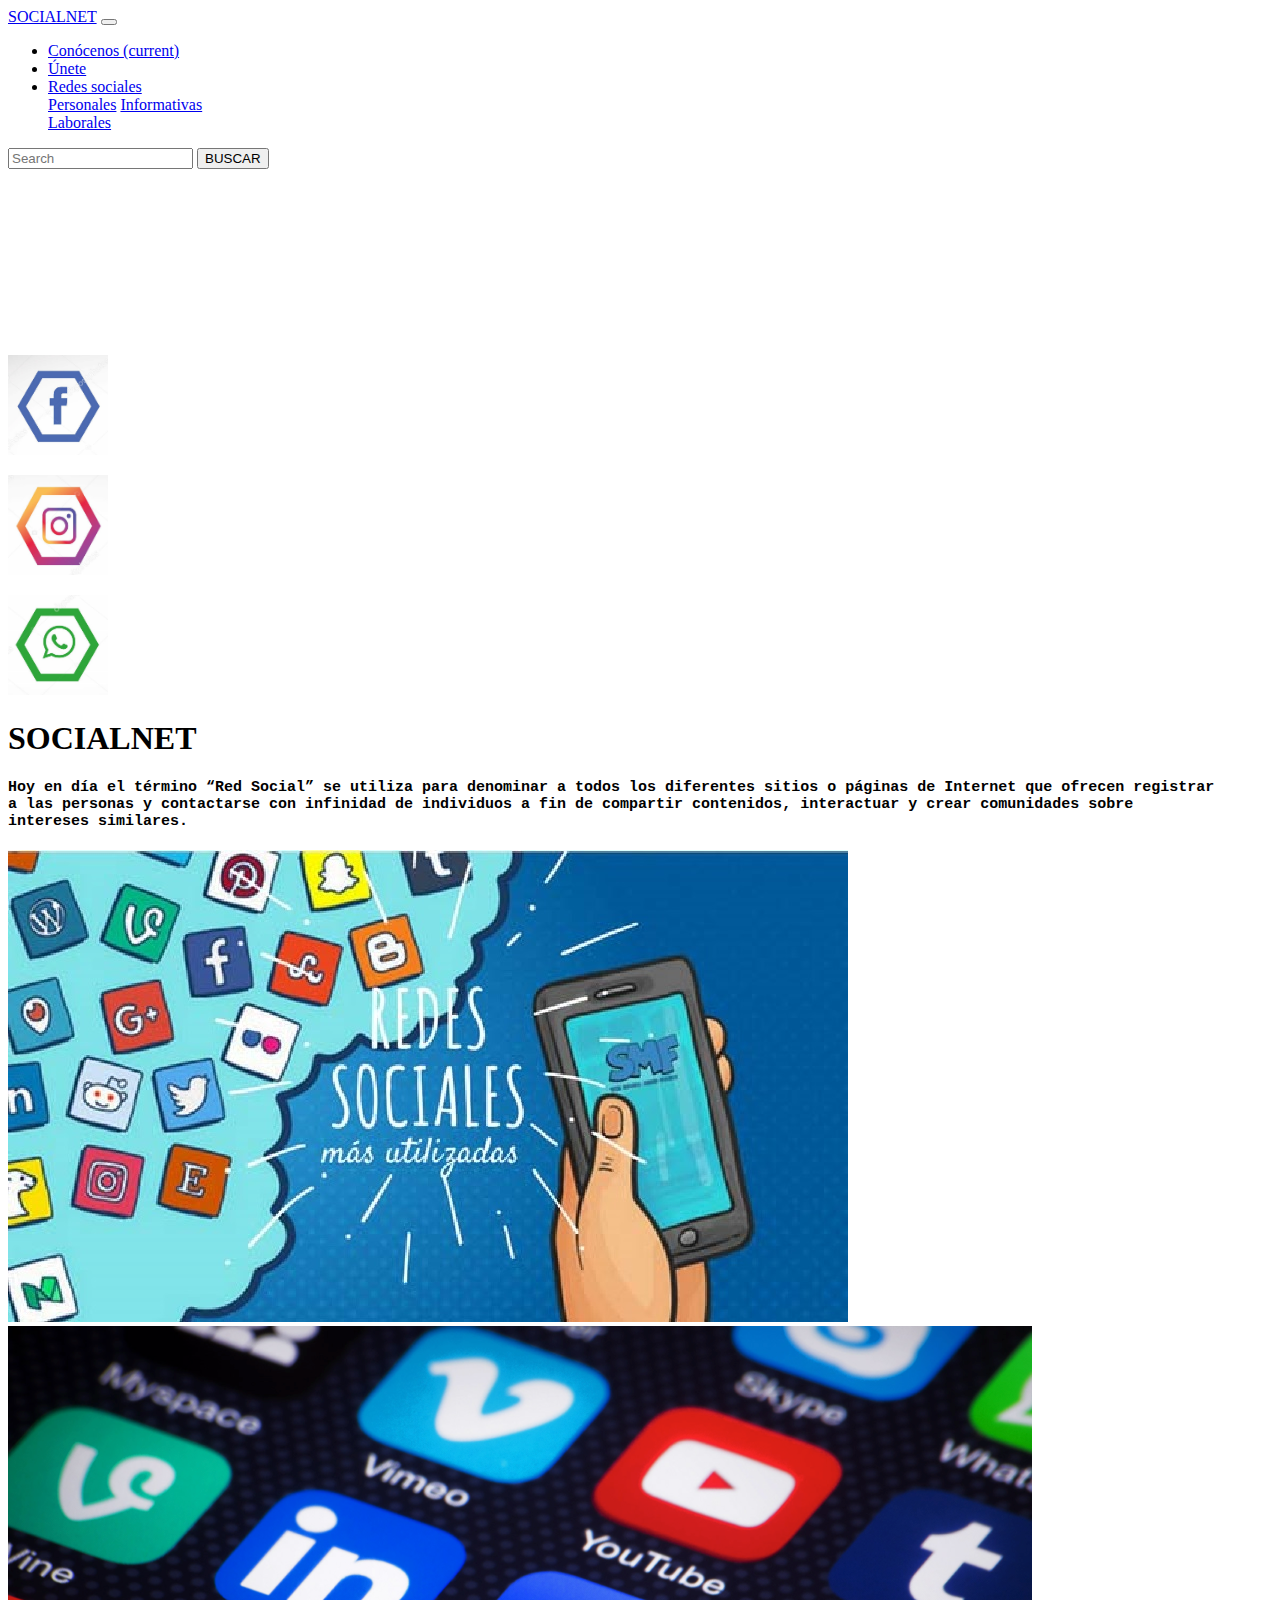
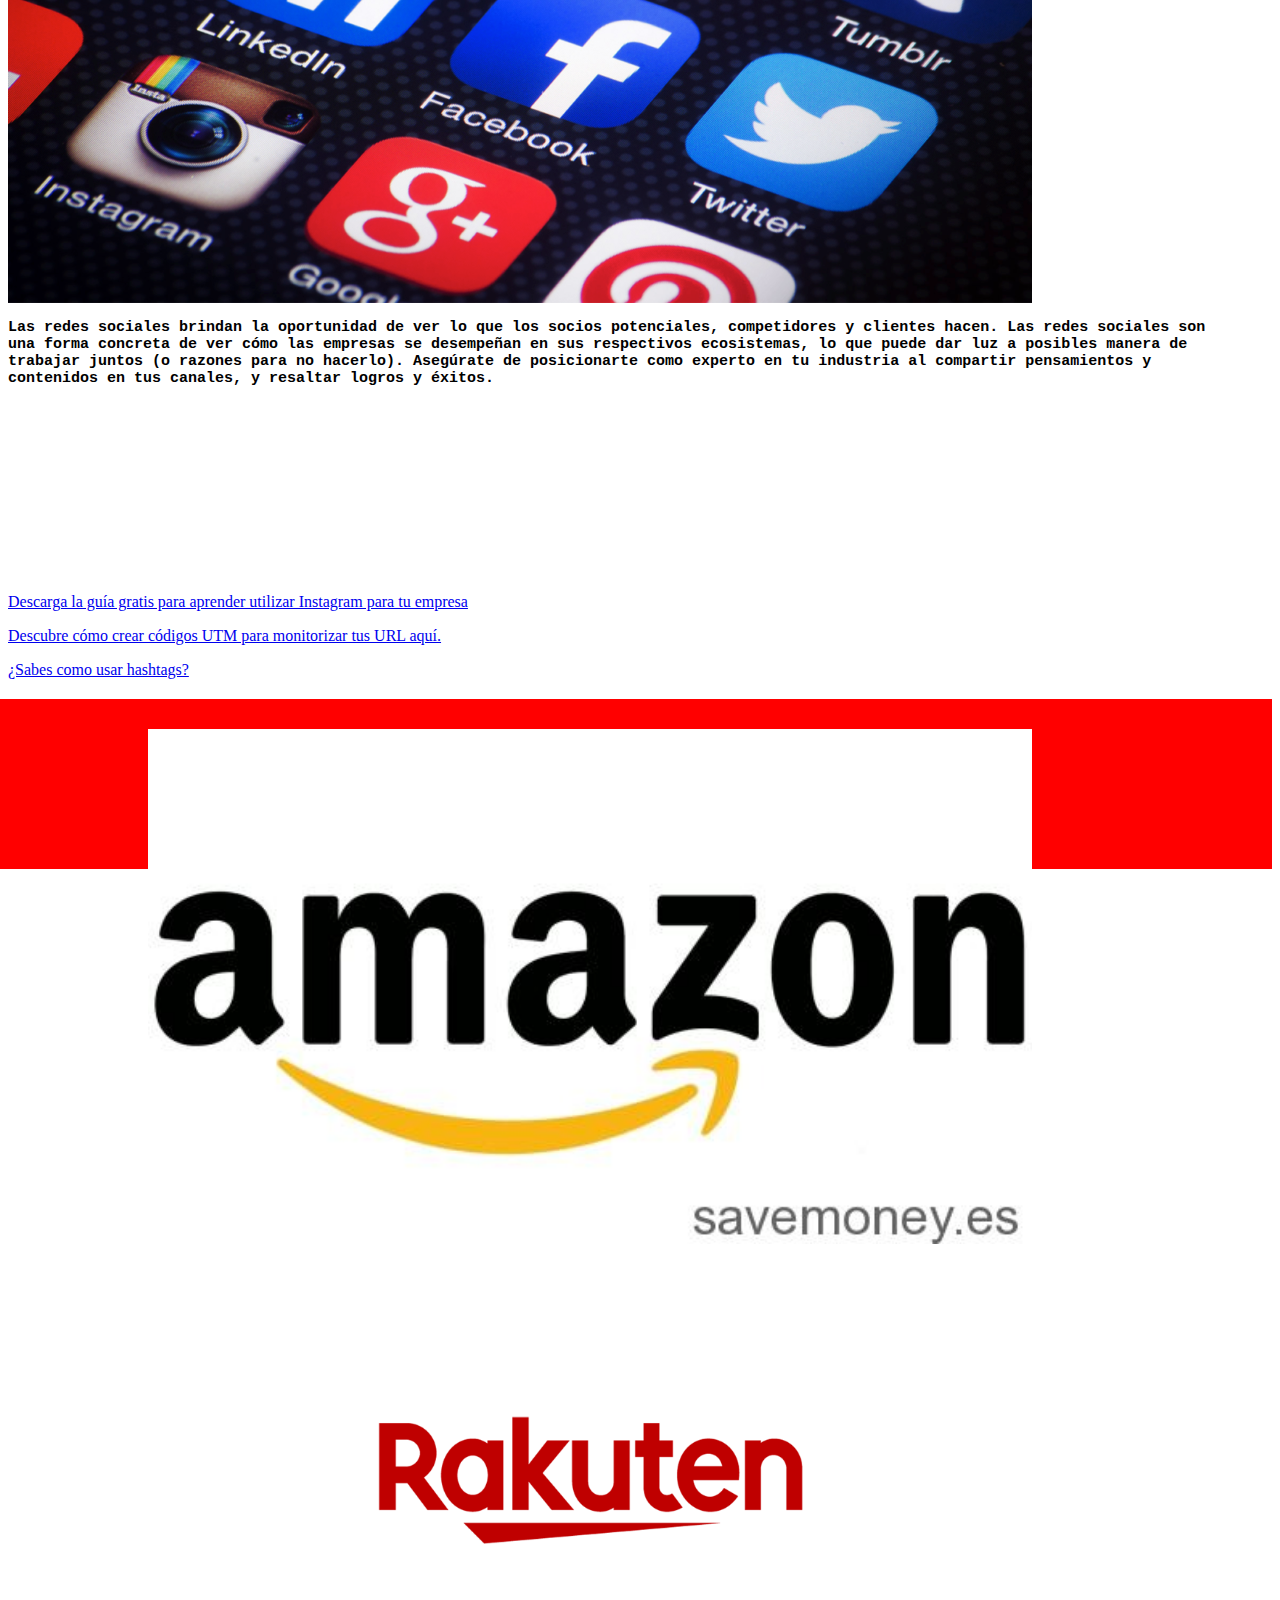
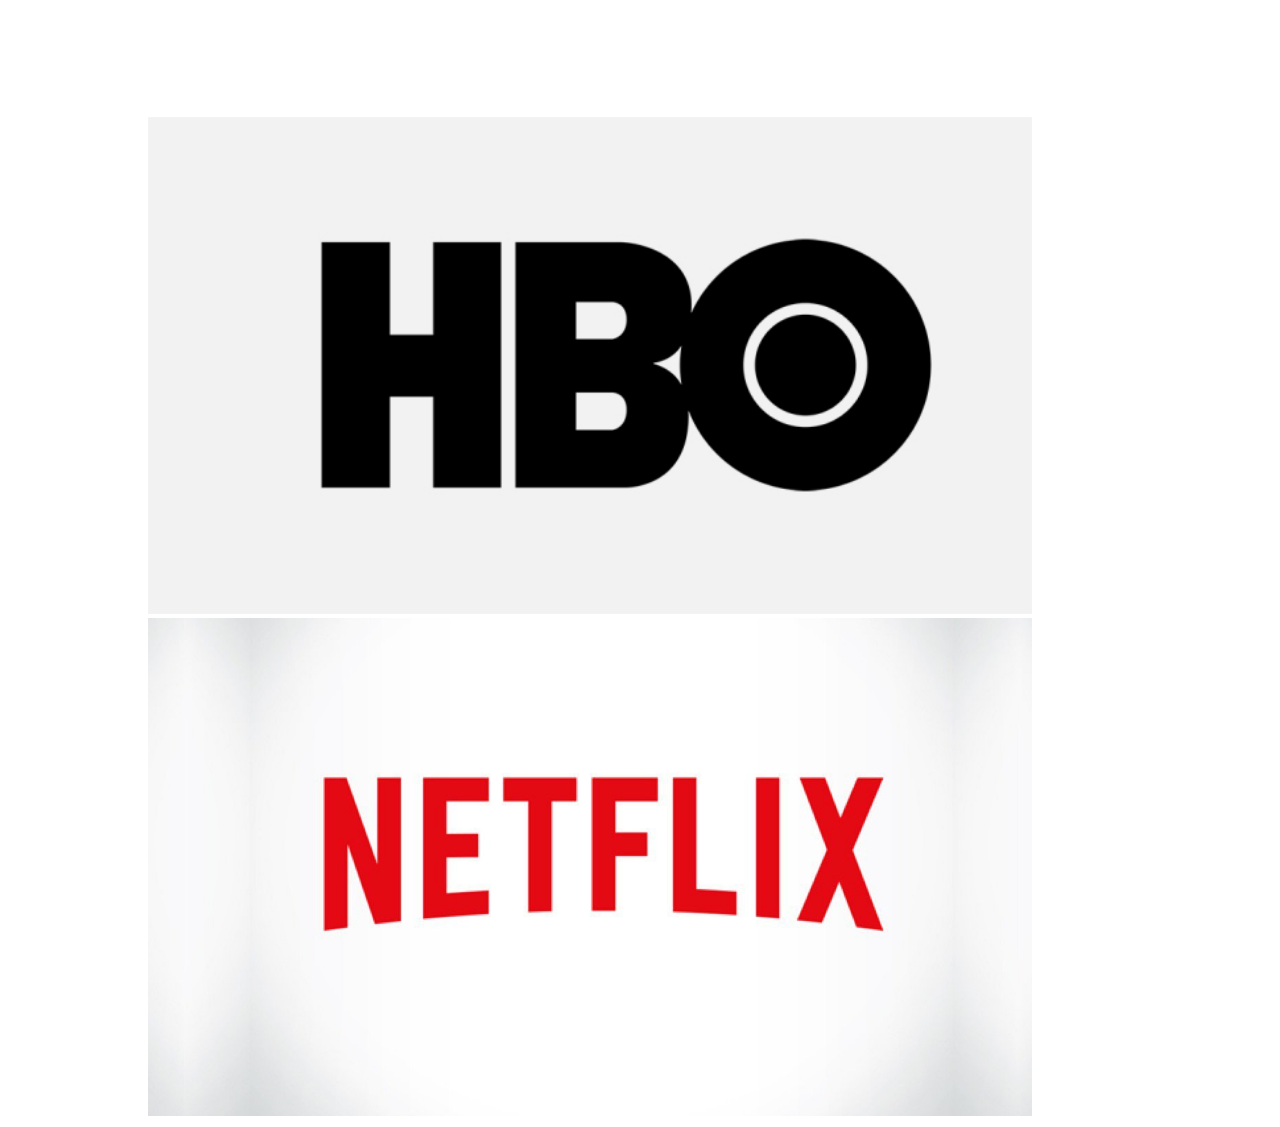
<file: index.html>
<!DOCTYPE html>
<html lang="es" dir="ltr">
<head>
  <link rel="icon" type="image/png" href="computadora.png" sizes="16x16">
  <meta charset="utf-8">
  <link rel="stylesheet" href="https://stackpath.bootstrapcdn.com/bootstrap/4.2.1/css/bootstrap.min.css" integrity="sha384-GJzZqFGwb1QTTN6wy59ffF1BuGJpLSa9DkKMp0DgiMDm4iYMj70gZWKYbI706tWS" crossorigin="anonymous">
  <script src="https://code.jquery.com/jquery-3.3.1.slim.min.js" integrity="sha384-q8i/X+965DzO0rT7abK41JStQIAqVgRVzpbzo5smXKp4YfRvH+8abtTE1Pi6jizo" crossorigin="anonymous"></script>
  <script src="https://cdnjs.cloudflare.com/ajax/libs/popper.js/1.14.6/umd/popper.min.js" integrity="sha384-wHAiFfRlMFy6i5SRaxvfOCifBUQy1xHdJ/yoi7FRNXMRBu5WHdZYu1hA6ZOblgut" crossorigin="anonymous"></script>
  <script src="https://stackpath.bootstrapcdn.com/bootstrap/4.2.1/js/bootstrap.min.js" integrity="sha384-B0UglyR+jN6CkvvICOB2joaf5I4l3gm9GU6Hc1og6Ls7i6U/mkkaduKaBhlAXv9k" crossorigin="anonymous"></script>

  <meta name="viewport" content="width=device-width, initial-scale=1, shrink-to-fit=no">
  <link rel="stylesheet" href="css/patt.css">
  <link rel="stylesheet" href="css/patt.css">
  <script type= "text/javascript">
  var ahora;
  var hora;
  ahora= new Date();
  hora= ahora.getHours()+":"+ ahora.getMinutes();
  alert("Bienvenido, son las"+hora);
</script>
<title>SOCIALNET</title>

</head>

<body class="bodyfondo">

  <nav class="navbar navbar-expand-lg navbar-light bg-light">
    <a class="navbar-brand" href="#">SOCIALNET</a>
    <button class="navbar-toggler" type="button" data-toggle="collapse" data-target="#navbarSupportedContent" aria-controls="navbarSupportedContent" aria-expanded="false" aria-label="Toggle navigation">
      <span class="navbar-toggler-icon"></span>
    </button>

    <div class="collapse navbar-collapse" id="navbarSupportedContent">
      <ul class="navbar-nav mr-auto">
        <li class="nav-item active">
          <a class="nav-link" href="conocenos.html">Conócenos <span class="sr-only">(current)</span></a>
        </li>
        <li class="nav-item">
          <a class="nav-link" href="unete.html">Únete</a>
        </li>
        <li class="nav-item dropdown">
          <a class="nav-link dropdown-toggle" href="#" id="navbarDropdown" role="button" data-toggle="dropdown" aria-haspopup="true" aria-expanded="false">
            Redes sociales
          </a>
          <div class="dropdown-menu" aria-labelledby="ff">
            <a class="dropdown-item" href="personales.html">Personales</a>
            <a class="dropdown-item" href="informativas.html">Informativas</a>
            <div class="dropdown-divider"></div>
            <a class="dropdown-item" href="Laborales.html">Laborales</a>
          </div>
        </li>
      </ul>
      <form class="form-inline my-2 my-lg-0">
        <input class="form-control mr-sm-2" type="search" placeholder="Search" aria-label="Buscar">
        <button class="btn btn-outline-success my-2 my-sm-0" type="submit">BUSCAR</button>
      </form>
    </div>
  </nav>

  <div class="container">
    <div class="row content">
      <div class="col-sm-2 sidenav bajaranuncio">
        <p><a href="https://www.instagram.com/accounts/login/?hl=es" target="_blank"><img src="facebook.jpg" width="100" height="100" alt="1"></a></p>
        <p><a href="https://es-es.facebook.com/login/" target="_blank"><img src="instagram.jpg" width="100" height="100" alt="1"></a></p>
        <p><a href="https://web.whatsapp.com/" target="_blank"><img src="whatsapp.jpg" width="100" height="100" alt="1"></a></p>
      </div>

      <div class="col-sm-8 text-left">
        <h1>SOCIALNET</h1>
        <h2>Hoy en día el término “Red Social” se utiliza para denominar a todos los diferentes sitios o páginas de Internet que ofrecen registrar a las personas y contactarse con infinidad de individuos a fin de compartir contenidos, interactuar y crear comunidades sobre intereses similares.</h2>

        <div id="carouselExampleSlidesOnly" class="carousel slide" data-ride="carousel">
          <div class="carousel-inner">
            <div class="carousel-item active">
              <img src="css/mosaico2.jpg" class="d-block w-100" alt="1">
            </div>
            <div class="carousel-item">
              <img src="css/1img.png" class="d-block w-100" alt="2">
            </div>
          </div>
        </div>


        <h2>Las redes sociales brindan la oportunidad de ver lo que los socios potenciales, competidores y clientes hacen. Las redes sociales son una forma concreta de ver cómo las empresas se desempeñan en  sus respectivos ecosistemas, lo que puede dar luz a posibles manera de trabajar juntos (o razones para no hacerlo). Asegúrate de posicionarte como experto en tu industria al compartir pensamientos y contenidos en tus canales, y resaltar logros y éxitos.</h2>
        <p><h2>  </h2></p>


      </div>

      <div class="col-sm-2 sidenav bajaranuncio">
        <div class="well">
          <a href="https://offers.hubspot.es/instagram-para-empresas?_ga=2.83418710.1995522276.1545989116-2061157142.1545989116" target="_blank"><p>Descarga la guía gratis para aprender utilizar Instagram para tu empresa</p></a>
        </div>
        <div class="well">
          <a href="https://blog.hubspot.es/marketing/como-crear-codigos-utm-para-dar-seguimiento-a-tus-url" target="_blank"><p>Descubre cómo crear códigos UTM para monitorizar tus URL aquí.</p></a>
        </div>
        <div class="well">
          <a href="https://blog.hubspot.es/marketing/hashtags-en-redes-sociales" target="_blank"><p>¿Sabes como usar hashtags?</p></a>
      </div>
    </div>

    </div>
    <!-- Footer -->
    <!--<footer class="page-footer font-small mdb-color lighten-3 pt-4">-->
    <footer class="page-footer font-small mdb-color lighten-3 pt-4">
      <!-- Footer Elements -->
      <div class="container">

        <!--Grid row-->
        <div class="row">

          <!--Grid column-->
          <div class="col-md-3">

            <!--Image-->
            <div class="view overlay z-depth-1-half">
              <a title="AMAZON" href="https://www.amazon.es/"><img src="amazon-ubuntu.jpg" class="amazon-ubuntu.jpg" height="70%" width="70%" alt="amazon" /></a>
            </div>

          </div>
          <!--Grid column-->

          <!--Grid column-->
          <div class="col-md-3">

            <!--Image-->
            <div class="view overlay z-depth-1-half">
              <a title="RAKUTEN" href="https://www.rakuten.es/"><img src="rakuten.jpg" class="rakuten.jpg" height="70%" width="70%" alt="rakuten" /></a>
              <div class="mask rgba-white-light"></div>
            </a>
          </div>

        </div>
        <!--Grid column-->

        <!--Grid column-->
        <div class="col-md-3">

          <!--Image-->
          <div class="view overlay z-depth-1-half">
            <a title="HBO" href="https://www.hboespana.com/"><img src="hbo-logo.jpg" class="hbo-logo.jpg" height="70%" width="70%" alt="hbo" /></a>

            <div class="mask rgba-white-light"></div>
          </div>

        </div>
        <!--Grid column-->


        <!--Grid column-->
        <div class="col-md-3">

          <!--Image-->
          <div class="view overlay z-depth-1-half">
            <a title="NET" href="https://www.netflix.com/es/"><img src="netflix.jpg"class="netflix.jpg" height="70%" width="70%" alt="netflix" /></a>
            <a href="">
              <div class="mask rgba-white-light"></div>
          </div

        </div>
        <!--Grid column-->

        <!--Grid column-->
        <div class="col-md-3">


        </div>




      </div>
      <!-- Footer Elements -->
    </div>
  </div>
</footer>
<!-- Footer -->



</body>
</html>
</file>
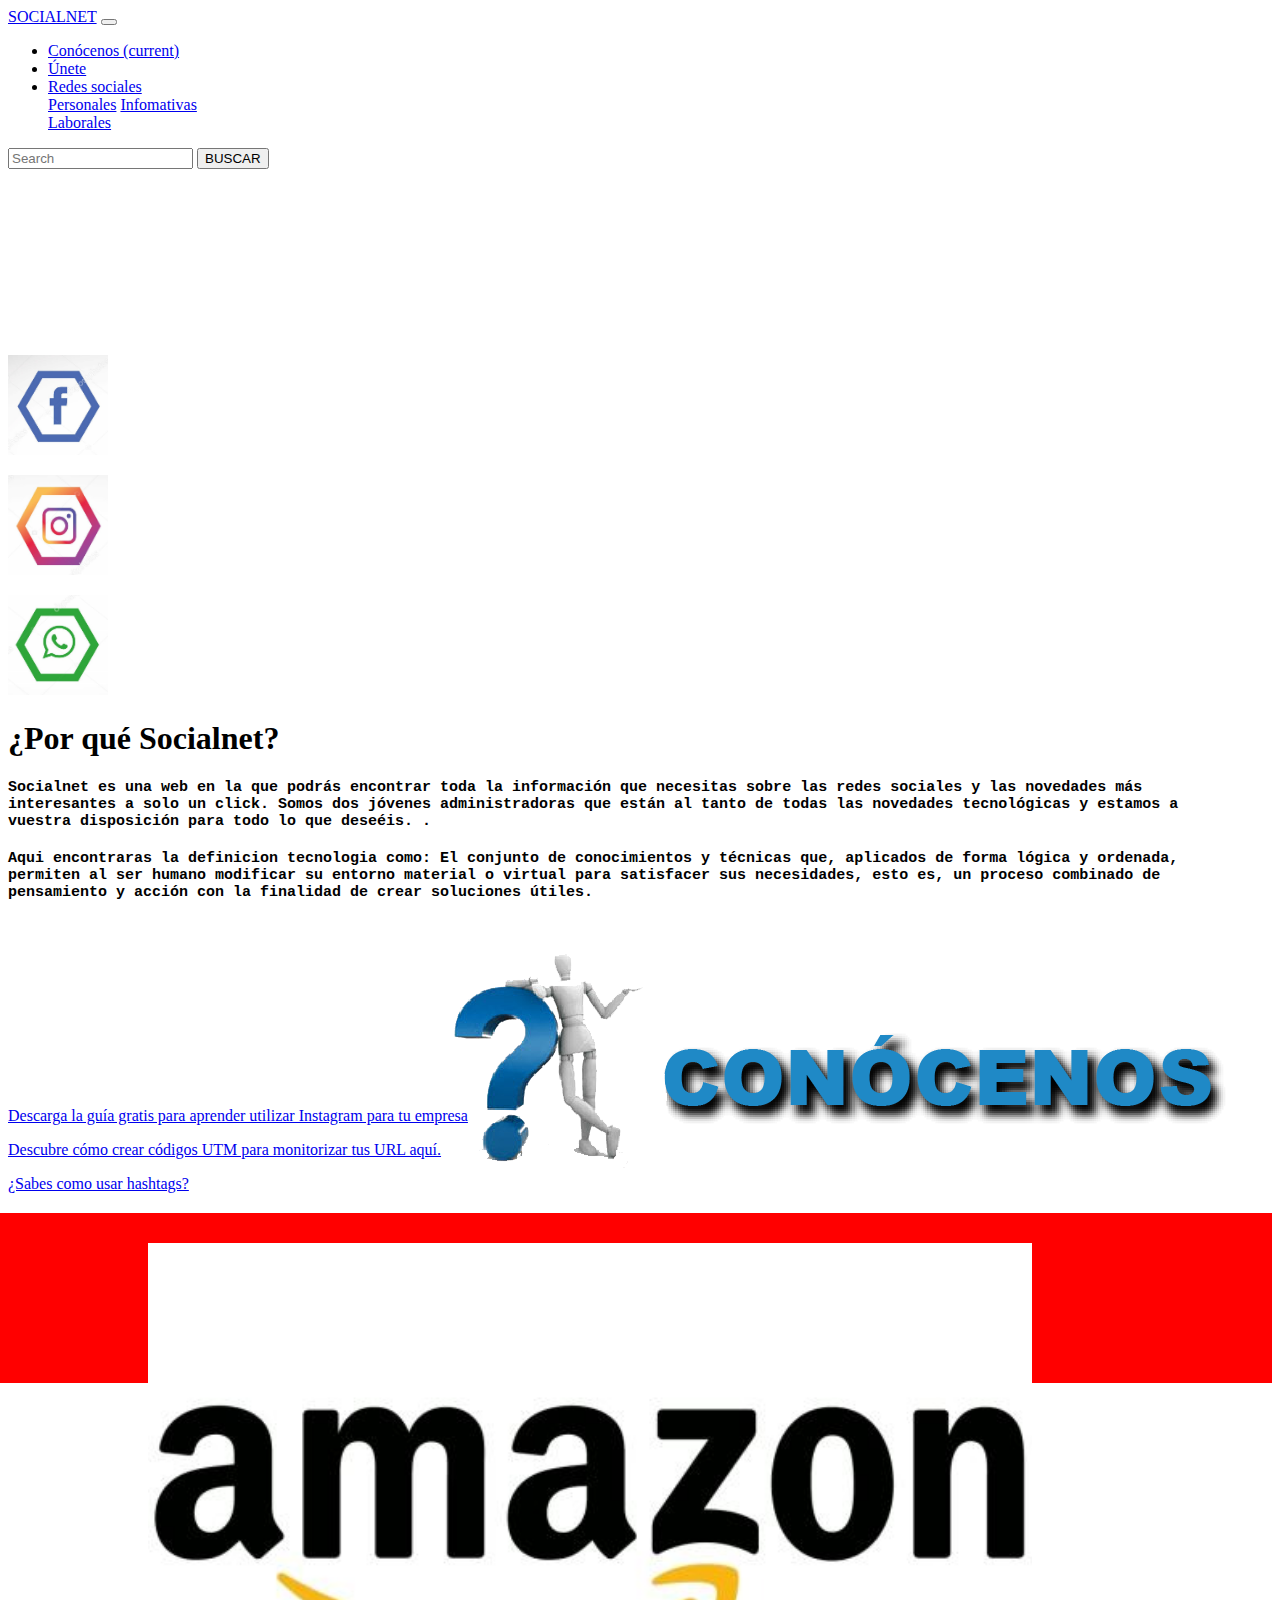
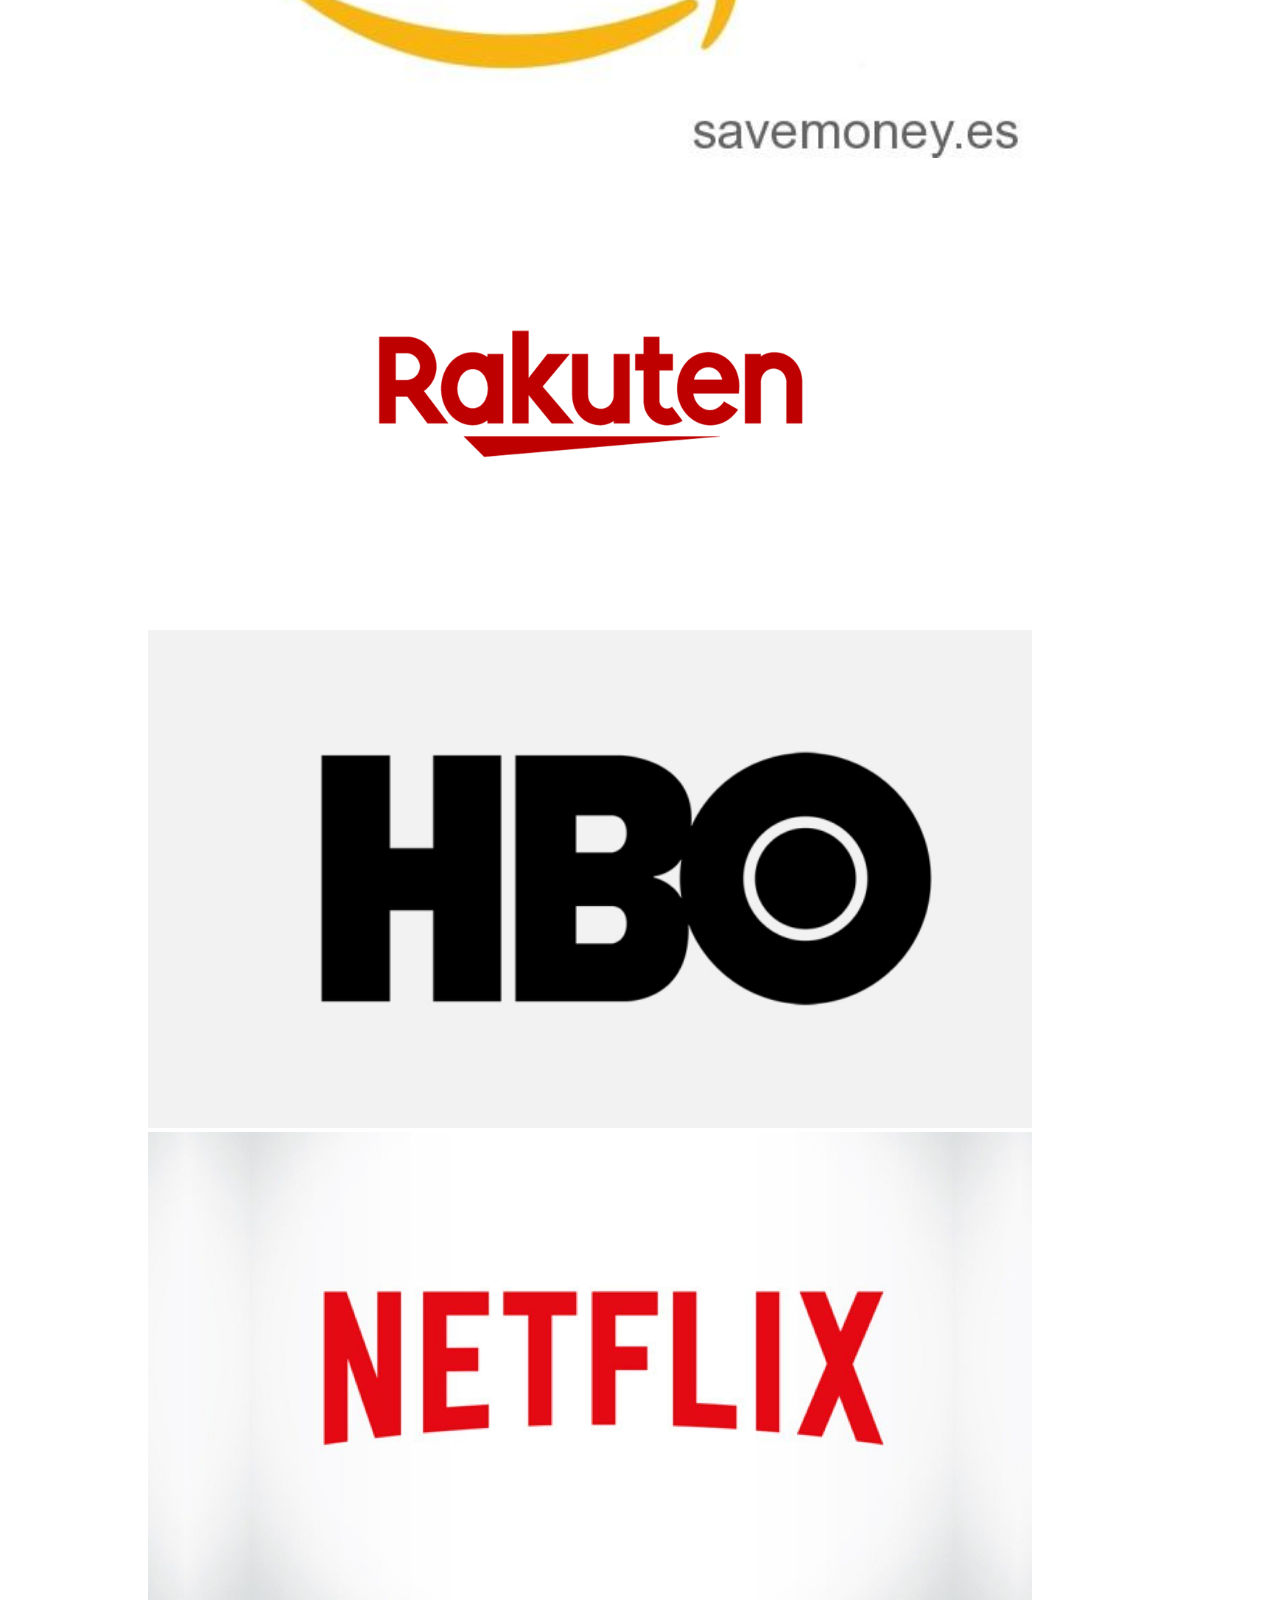
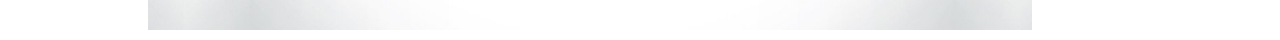
<file: conocenos.html>
<!DOCTYPE html>
<html lang="es" dir="ltr">
<head>
  <meta charset="utf-8">
  <link rel="stylesheet" href="https://stackpath.bootstrapcdn.com/bootstrap/4.2.1/css/bootstrap.min.css" integrity="sha384-GJzZqFGwb1QTTN6wy59ffF1BuGJpLSa9DkKMp0DgiMDm4iYMj70gZWKYbI706tWS" crossorigin="anonymous">
  <script src="https://code.jquery.com/jquery-3.3.1.slim.min.js" integrity="sha384-q8i/X+965DzO0rT7abK41JStQIAqVgRVzpbzo5smXKp4YfRvH+8abtTE1Pi6jizo" crossorigin="anonymous"></script>
  <script src="https://cdnjs.cloudflare.com/ajax/libs/popper.js/1.14.6/umd/popper.min.js" integrity="sha384-wHAiFfRlMFy6i5SRaxvfOCifBUQy1xHdJ/yoi7FRNXMRBu5WHdZYu1hA6ZOblgut" crossorigin="anonymous"></script>
  <script src="https://stackpath.bootstrapcdn.com/bootstrap/4.2.1/js/bootstrap.min.js" integrity="sha384-B0UglyR+jN6CkvvICOB2joaf5I4l3gm9GU6Hc1og6Ls7i6U/mkkaduKaBhlAXv9k" crossorigin="anonymous"></script>

  <meta name="viewport" content="width=device-width, initial-scale=1, shrink-to-fit=no">
  <link rel="stylesheet" href="css/patt.css">
  <link rel="stylesheet" href="css/patt.css">
    <link rel="stylesheet" href="conocenos.html">
<title>SOCIALNET</title>

</head>

<body class="bodyfondo">

  <nav class="navbar navbar-expand-lg navbar-light bg-light">
    <a class="navbar-brand" href="index.html">SOCIALNET</a>
    <button class="navbar-toggler" type="button" data-toggle="collapse" data-target="#navbarSupportedContent" aria-controls="navbarSupportedContent" aria-expanded="false" aria-label="Toggle navigation">
      <span class="navbar-toggler-icon"></span>
    </button>

    <div class="collapse navbar-collapse" id="navbarSupportedContent">
      <ul class="navbar-nav mr-auto">
        <li class="nav-item active">
          <a class="nav-link" href="conocenos.html">Conócenos <span class="sr-only">(current)</span></a>
        </li>
        <li class="nav-item">
          <a class="nav-link" href="unete.html">Únete</a>
        </li>
        <li class="nav-item dropdown">
          <a class="nav-link dropdown-toggle" href="#" id="navbarDropdown" role="button" data-toggle="dropdown" aria-haspopup="true" aria-expanded="false">
            Redes sociales
          </a>
          <div class="dropdown-menu" aria-labelledby="ff">
            <a class="dropdown-item" href="personales.html">Personales</a>
            <a class="dropdown-item" href="informativas.html">Infomativas</a>
            <div class="dropdown-divider"></div>
            <a class="dropdown-item" href="Laborales.html">Laborales</a>
          </div>
        </li>
      </ul>
      <form class="form-inline my-2 my-lg-0">
        <input class="form-control mr-sm-2" type="search" placeholder="Search" aria-label="Buscar">
        <button class="btn btn-outline-success my-2 my-sm-0" type="submit">BUSCAR</button>
      </form>
    </div>
  </nav>

  <div class="container">
    <div class="row content">
      <div class="col-sm-2 sidenav bajaranuncio">
        <p><a href="https://www.instagram.com/accounts/login/?hl=es" target="_blank"><img src="facebook.jpg" width="100" height="100" alt="1"></a></p>
        <p><a href="https://es-es.facebook.com/login/" target="_blank"><img src="instagram.jpg" width="100" height="100" alt="1"></a></p>
        <p><a href="https://web.whatsapp.com/" target="_blank"><img src="whatsapp.jpg" width="100" height="100" alt="1"></a></p>
      </div>

      <div class="col-sm-8 text-left">
        <h1>¿Por qué Socialnet?</h1>
        <h2>Socialnet es una web en la que podrás encontrar toda la información que necesitas sobre las redes sociales y las novedades más interesantes a solo un click.
Somos dos jóvenes administradoras que están al tanto de todas las novedades tecnológicas y estamos a vuestra disposición para todo lo que deseéis.
.</h2>




  <p><h2>Aqui encontraras la definicion tecnologia como: El conjunto de conocimientos y técnicas que, aplicados de forma lógica y ordenada, permiten al ser humano modificar su entorno material o virtual para satisfacer sus necesidades, esto es, un proceso combinado de pensamiento y acción con la finalidad de crear soluciones útiles.</h2></p>
<div class="conocenos">
  <img src="conocenos.png" class="w3-round" alt="conocenos.png" style="width:100%">


</div>




      </div>

      <div class="col-sm-2 sidenav bajaranuncio">
        <div class="well">
          <a href="https://offers.hubspot.es/instagram-para-empresas?_ga=2.83418710.1995522276.1545989116-2061157142.1545989116" target="_blank"><p>Descarga la guía gratis para aprender utilizar Instagram para tu empresa</p></a>
        </div>
        <div class="well">
          <a href="https://blog.hubspot.es/marketing/como-crear-codigos-utm-para-dar-seguimiento-a-tus-url" target="_blank"><p>Descubre cómo crear códigos UTM para monitorizar tus URL aquí.</p></a>
        </div>
        <div class="well">
          <a href="https://blog.hubspot.es/marketing/hashtags-en-redes-sociales" target="_blank"><p>¿Sabes como usar hashtags?</p></a>
      </div>
    </div>

    </div>
    <!-- Footer -->
    <!--<footer class="page-footer font-small mdb-color lighten-3 pt-4">-->
    <footer class="page-footer font-small mdb-color lighten-3 pt-4">
      <!-- Footer Elements -->
      <div class="container">

        <!--Grid row-->
        <div class="row">

          <!--Grid column-->
          <div class="col-md-3">

            <!--Image-->
            <div class="view overlay z-depth-1-half">
              <a title="AMAZON" href="https://www.amazon.es/"><img src="amazon-ubuntu.jpg" class="amazon-ubuntu.jpg" height="70%" width="70%" alt="amazon" /></a>
            </div>

          </div>
          <!--Grid column-->

          <!--Grid column-->
          <div class="col-md-3">

            <!--Image-->
            <div class="view overlay z-depth-1-half">
              <a title="RAKUTEN" href="https://www.rakuten.es/"><img src="rakuten.jpg" class="rakuten.jpg" height="70%" width="70%" alt="rakuten" /></a>
              <div class="mask rgba-white-light"></div>

          </div>

        </div>
        <!--Grid column-->

        <!--Grid column-->
        <div class="col-md-3">

          <!--Image-->
          <div class="view overlay z-depth-1-half">
            <a title="HBO" href="https://www.hboespana.com/"><img src="hbo-logo.jpg" class="hbo-logo.jpg" height="70%" width="70%" alt="hbo" /></a>

            <div class="mask rgba-white-light"></div>
          </div>

        </div>
        <!--Grid column-->


        <!--Grid column-->
        <div class="col-md-3">

          <!--Image-->
          <div class="view overlay z-depth-1-half">
            <a title="NET" href="https://www.netflix.com/es/"><img src="netflix.jpg"class="netflix.jpg" height="70%" width="70%" alt="netflix" /></a>
            <a href="">
              <div class="mask rgba-white-light"></div>
          </div

        </div>
        <!--Grid column-->

        <!--Grid column-->
        <div class="col-md-3">


        </div>




      </div>
      <!-- Footer Elements -->
    </div>
  </div>
</footer>
<!-- Footer -->



</body>
</html>
</file>
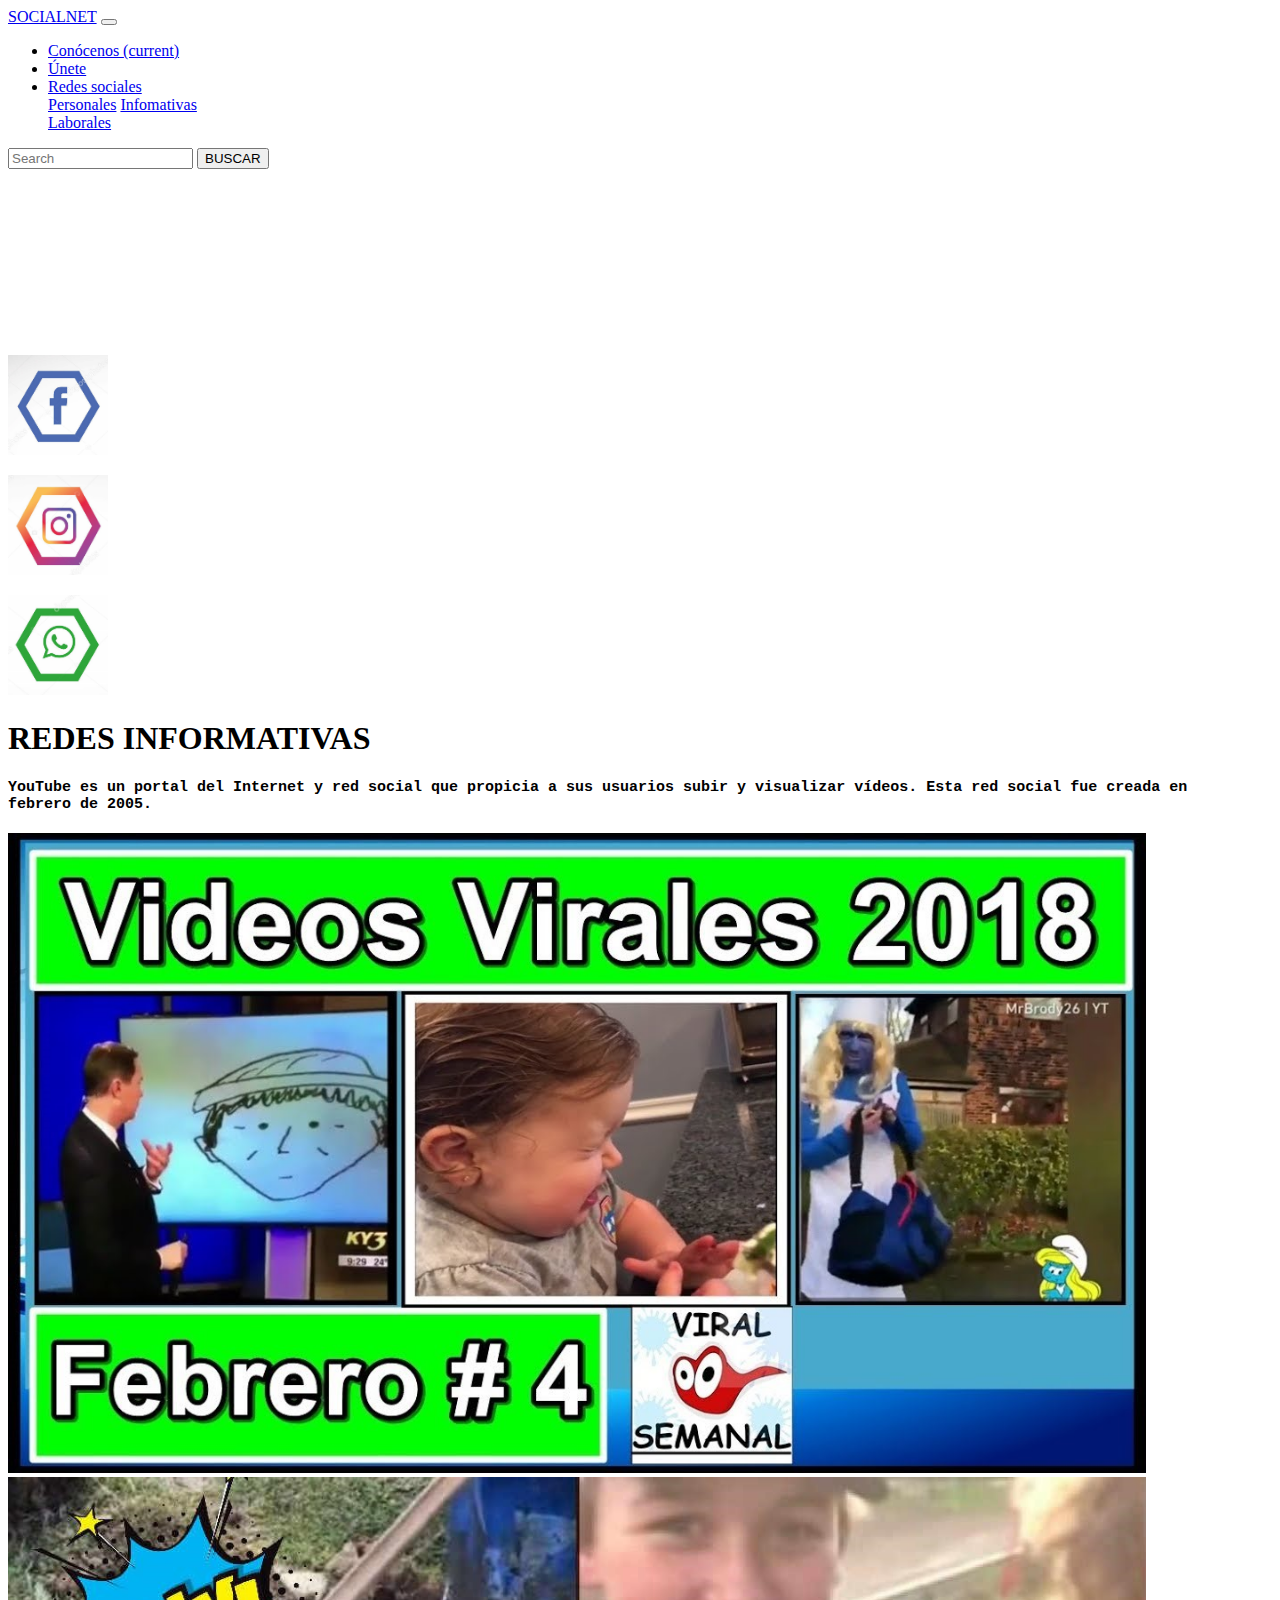
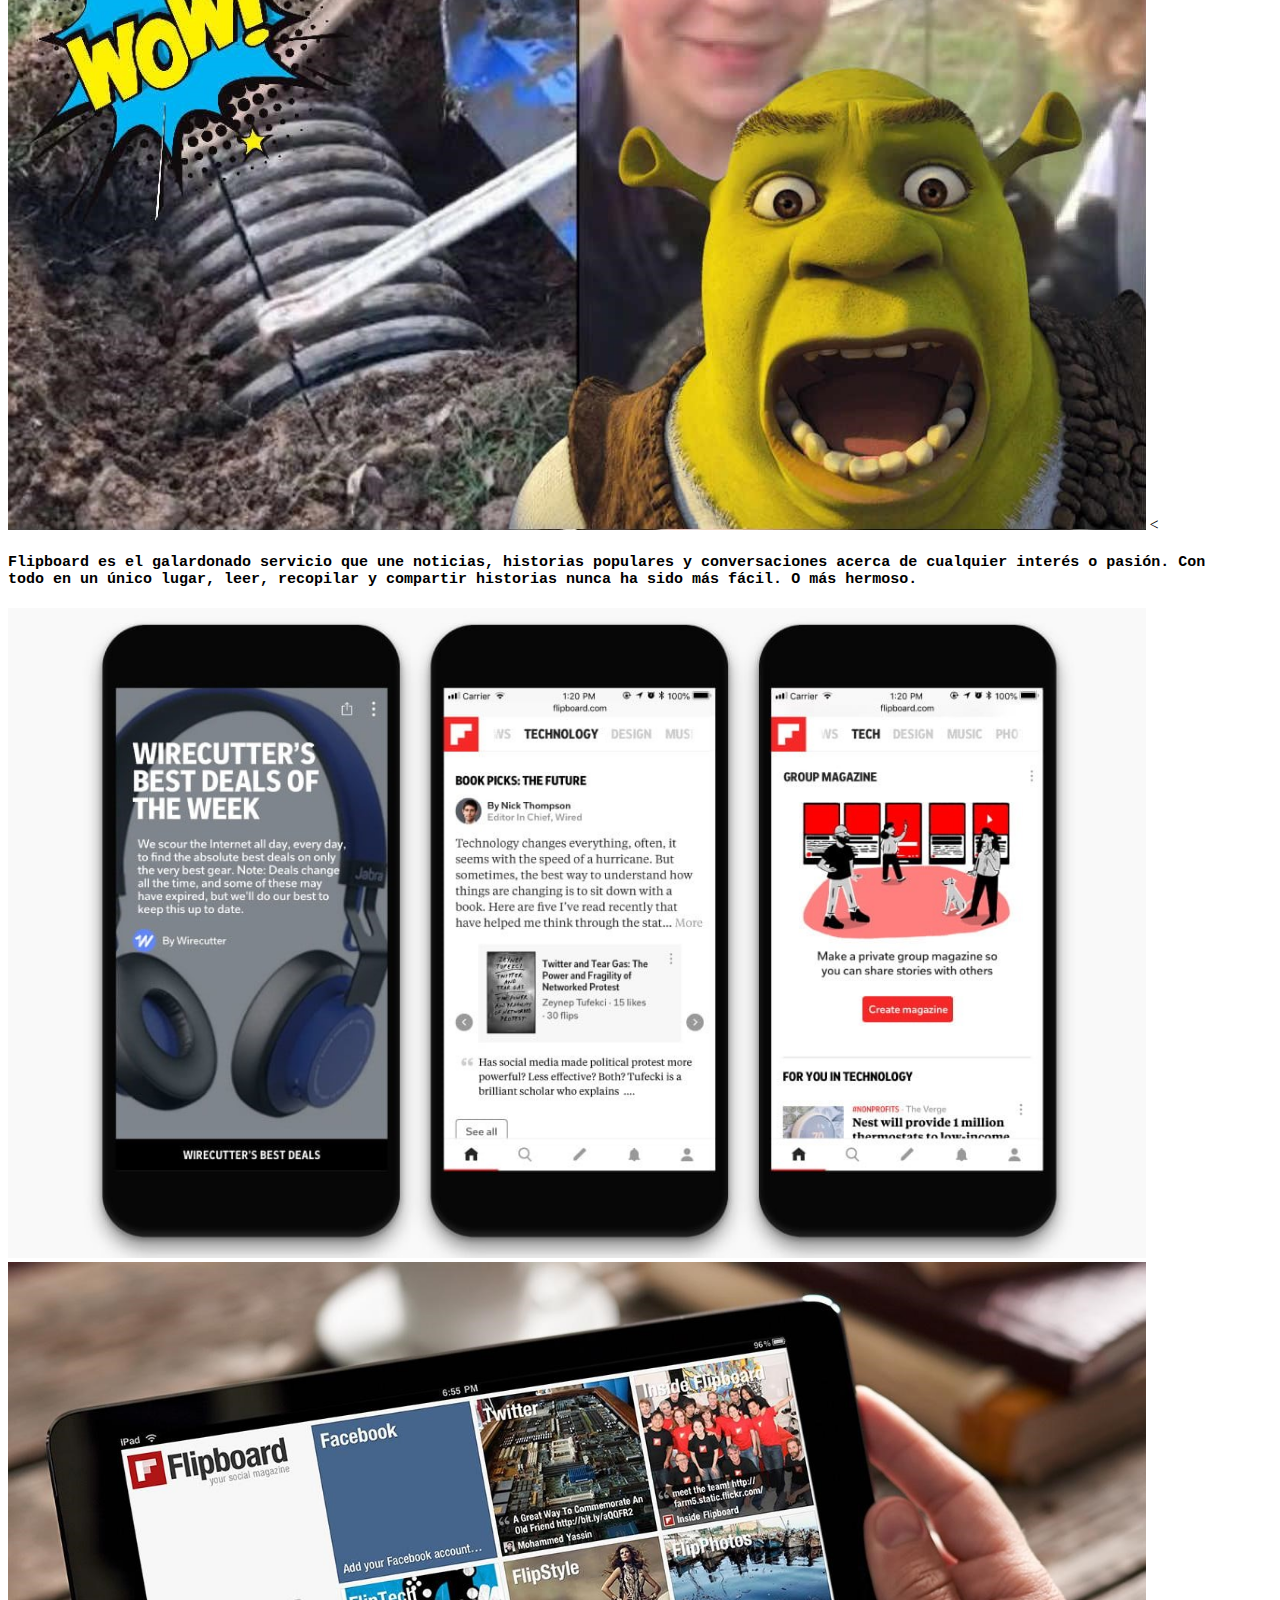
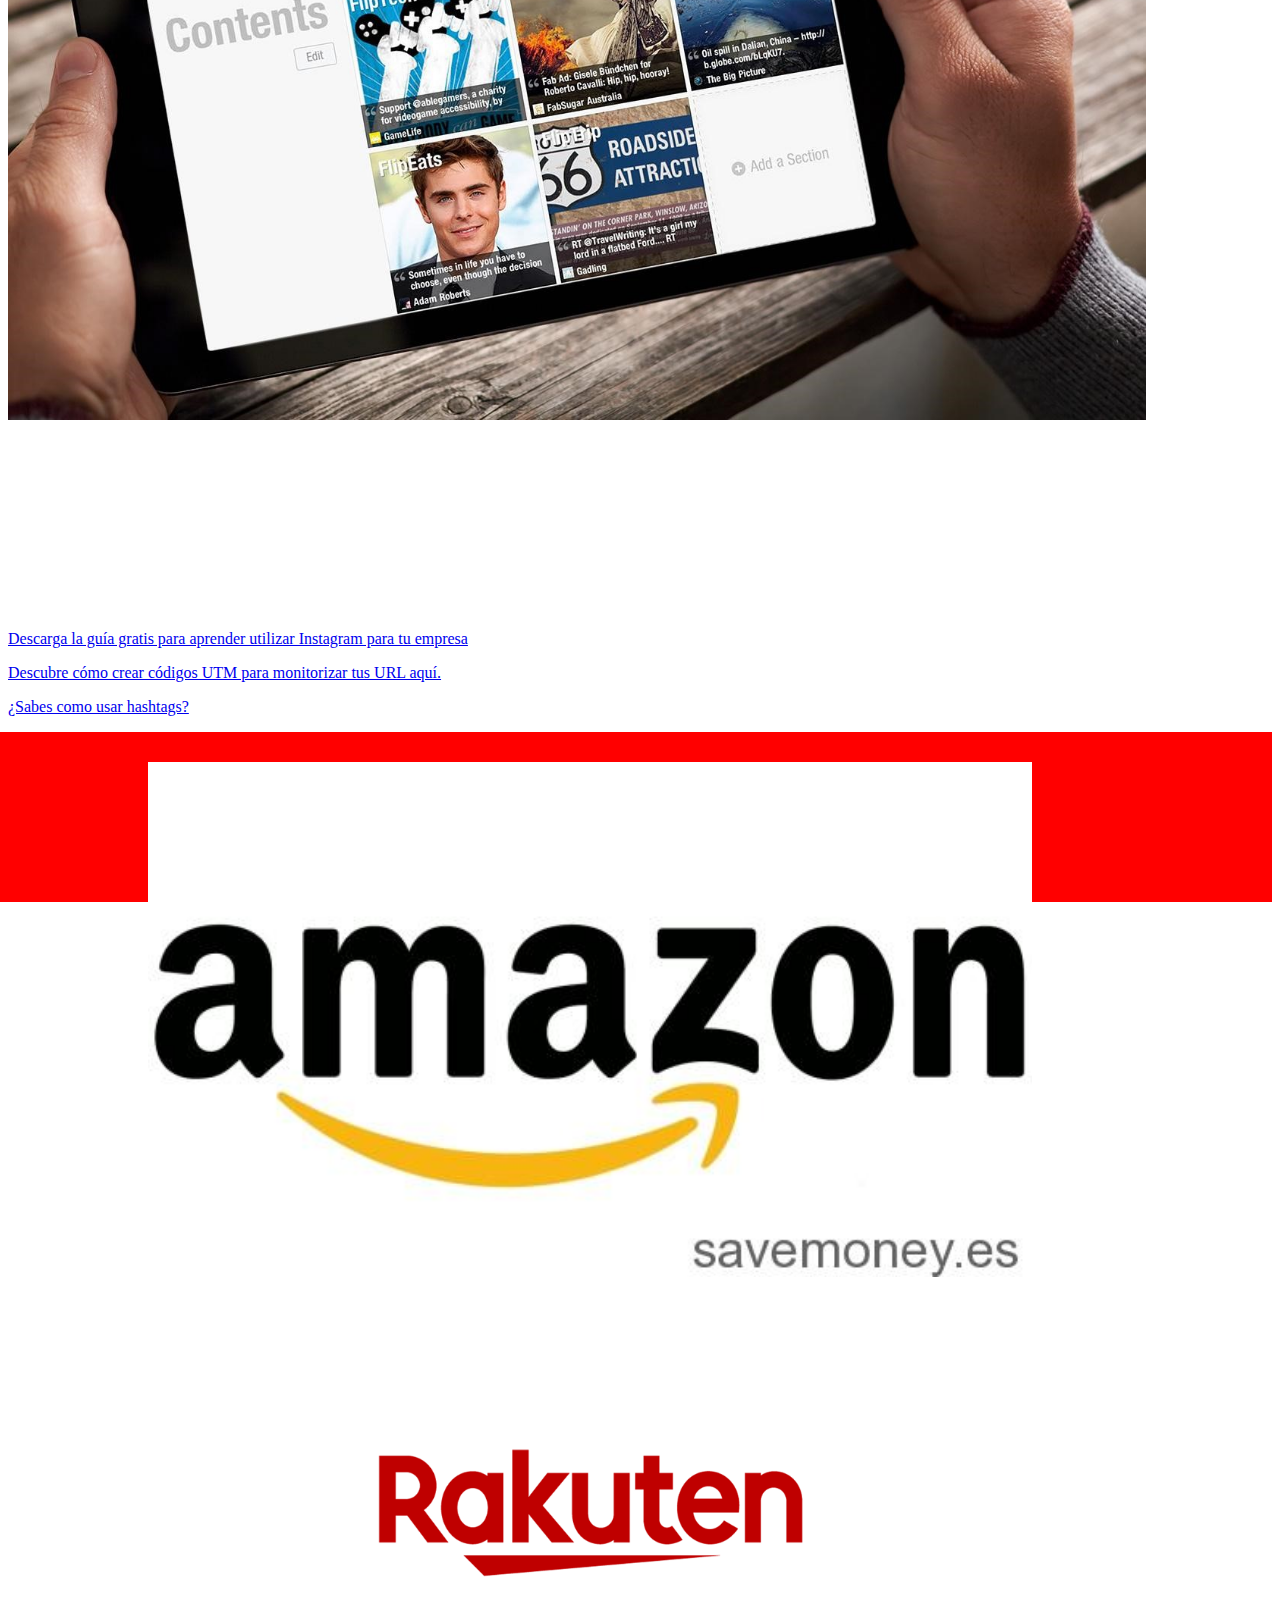
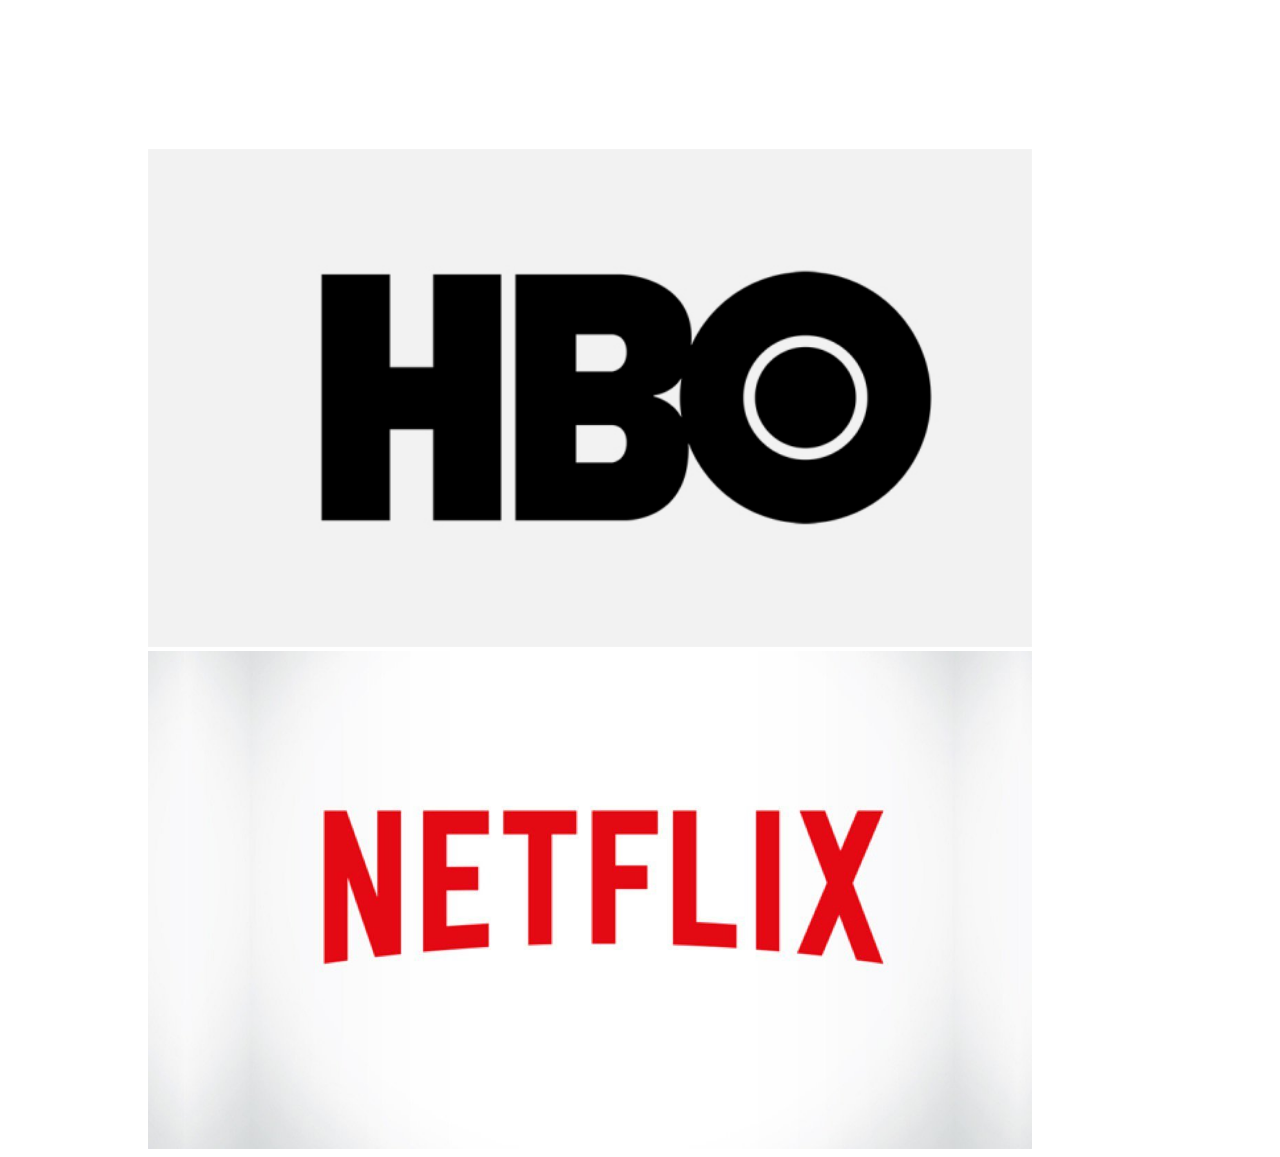
<file: informativas.html>
<!DOCTYPE html>
<html lang="es" dir="ltr">
<head>
  <meta charset="utf-8">
  <link rel="stylesheet" href="https://stackpath.bootstrapcdn.com/bootstrap/4.2.1/css/bootstrap.min.css" integrity="sha384-GJzZqFGwb1QTTN6wy59ffF1BuGJpLSa9DkKMp0DgiMDm4iYMj70gZWKYbI706tWS" crossorigin="anonymous">
  <script src="https://code.jquery.com/jquery-3.3.1.slim.min.js" integrity="sha384-q8i/X+965DzO0rT7abK41JStQIAqVgRVzpbzo5smXKp4YfRvH+8abtTE1Pi6jizo" crossorigin="anonymous"></script>
  <script src="https://cdnjs.cloudflare.com/ajax/libs/popper.js/1.14.6/umd/popper.min.js" integrity="sha384-wHAiFfRlMFy6i5SRaxvfOCifBUQy1xHdJ/yoi7FRNXMRBu5WHdZYu1hA6ZOblgut" crossorigin="anonymous"></script>
  <script src="https://stackpath.bootstrapcdn.com/bootstrap/4.2.1/js/bootstrap.min.js" integrity="sha384-B0UglyR+jN6CkvvICOB2joaf5I4l3gm9GU6Hc1og6Ls7i6U/mkkaduKaBhlAXv9k" crossorigin="anonymous"></script>

  <meta name="viewport" content="width=device-width, initial-scale=1, shrink-to-fit=no">
  <link rel="stylesheet" href="css/patt.css">
  <link rel="stylesheet" href="css/patt.css">
    <link rel="stylesheet" href="conocenos.html">
<title>SOCIALNET</title>

</head>

<body class="bodyfondo">

  <nav class="navbar navbar-expand-lg navbar-light bg-light">
    <a class="navbar-brand" href="index.html">SOCIALNET</a>
    <button class="navbar-toggler" type="button" data-toggle="collapse" data-target="#navbarSupportedContent" aria-controls="navbarSupportedContent" aria-expanded="false" aria-label="Toggle navigation">
      <span class="navbar-toggler-icon"></span>
    </button>

    <div class="collapse navbar-collapse" id="navbarSupportedContent">
      <ul class="navbar-nav mr-auto">
        <li class="nav-item active">
          <a class="nav-link" href="conocenos.html">Conócenos <span class="sr-only">(current)</span></a>
        </li>
        <li class="nav-item">
          <a class="nav-link" href="unete.html">Únete</a>
        </li>
        <li class="nav-item dropdown">
          <a class="nav-link dropdown-toggle" href="#" id="navbarDropdown" role="button" data-toggle="dropdown" aria-haspopup="true" aria-expanded="false">
            Redes sociales
          </a>
          <div class="dropdown-menu" aria-labelledby="ff">
            <a class="dropdown-item" href="personales.html">Personales</a>
            <a class="dropdown-item" href="informativas.html">Infomativas</a>
            <div class="dropdown-divider"></div>
            <a class="dropdown-item" href="Laborales.html">Laborales</a>
          </div>
        </li>
      </ul>
      <form class="form-inline my-2 my-lg-0">
        <input class="form-control mr-sm-2" type="search" placeholder="Search" aria-label="Buscar">
        <button class="btn btn-outline-success my-2 my-sm-0" type="submit">BUSCAR</button>
      </form>
    </div>
  </nav>

  <div class="container">
    <div class="row content">
      <div class="col-sm-2 sidenav bajaranuncio">
        <p><a href="https://www.instagram.com/accounts/login/?hl=es" target="_blank"><img src="facebook.jpg" width="100" height="100" alt="1"></a></p>
        <p><a href="https://es-es.facebook.com/login/" target="_blank"><img src="instagram.jpg" width="100" height="100" alt="1"></a></p>
        <p><a href="https://web.whatsapp.com/" target="_blank"><img src="whatsapp.jpg" width="100" height="100" alt="1"></a></p>
      </div>

      <div class="col-sm-8 text-left">
        <h1>REDES INFORMATIVAS</h1>
        <h2>YouTube es un portal del Internet y red social que propicia a sus usuarios subir y visualizar vídeos. Esta red social fue creada en febrero de 2005.</h2>
  <img src="VIRAL.jpg" class="w3-round" alt="VIRAL" style="width:90%">
  <img src="VIRAL2.jpg" class="w3-round" alt="jpg" style="width:90%">
<<h2></h2>
  <h2>Flipboard es el galardonado servicio que une noticias, historias populares y conversaciones acerca de cualquier interés o pasión. Con todo en un único lugar, leer, recopilar y compartir historias nunca ha sido más fácil. O más hermoso.</h2>
  <img src="FLIP.jpg" class="w3-round" alt="fLIP" style="width:90%">
  <img src="FLIP2.jpg" class="w3-round" alt="fLIP" style="width:90%">




</div>




      </div>

      <div class="col-sm-2 sidenav bajaranuncio">
        <div class="well">
          <a href="https://offers.hubspot.es/instagram-para-empresas?_ga=2.83418710.1995522276.1545989116-2061157142.1545989116" target="_blank"><p>Descarga la guía gratis para aprender utilizar Instagram para tu empresa</p></a>
        </div>
        <div class="well">
          <a href="https://blog.hubspot.es/marketing/como-crear-codigos-utm-para-dar-seguimiento-a-tus-url" target="_blank"><p>Descubre cómo crear códigos UTM para monitorizar tus URL aquí.</p></a>
        </div>
        <div class="well">
          <a href="https://blog.hubspot.es/marketing/hashtags-en-redes-sociales" target="_blank"><p>¿Sabes como usar hashtags?</p></a>
      </div>
    </div>

    </div>
    <!-- Footer -->
    <!--<footer class="page-footer font-small mdb-color lighten-3 pt-4">-->
    <footer class="page-footer font-small mdb-color lighten-3 pt-4">
      <!-- Footer Elements -->
      <div class="container">

        <!--Grid row-->
        <div class="row">

          <!--Grid column-->
          <div class="col-md-3">

            <!--Image-->
            <div class="view overlay z-depth-1-half">
              <a title="AMAZON" href="https://www.amazon.es/"><img src="amazon-ubuntu.jpg" class="amazon-ubuntu.jpg" height="70%" width="70%" alt="amazon" /></a>
            </div>

          </div>
          <!--Grid column-->

          <!--Grid column-->
          <div class="col-md-3">

            <!--Image-->
            <div class="view overlay z-depth-1-half">
              <a title="RAKUTEN" href="https://www.rakuten.es/"><img src="rakuten.jpg" class="rakuten.jpg" height="70%" width="70%" alt="rakuten" /></a>
              <div class="mask rgba-white-light"></div>

          </div>

        </div>
        <!--Grid column-->

        <!--Grid column-->
        <div class="col-md-3">

          <!--Image-->
          <div class="view overlay z-depth-1-half">
            <a title="HBO" href="https://www.hboespana.com/"><img src="hbo-logo.jpg" class="hbo-logo.jpg" height="70%" width="70%" alt="hbo" /></a>

            <div class="mask rgba-white-light"></div>
          </div>

        </div>
        <!--Grid column-->


        <!--Grid column-->
        <div class="col-md-3">

          <!--Image-->
          <div class="view overlay z-depth-1-half">
            <a title="NET" href="https://www.netflix.com/es/"><img src="netflix.jpg"class="netflix.jpg" height="70%" width="70%" alt="netflix" /></a>
            <a href="">
              <div class="mask rgba-white-light"></div>
          </div

        </div>
        <!--Grid column-->

        <!--Grid column-->
        <div class="col-md-3">


        </div>




      </div>
      <!-- Footer Elements -->
    </div>
  </div>
</footer>
<!-- Footer -->



</body>
</html>
</file>
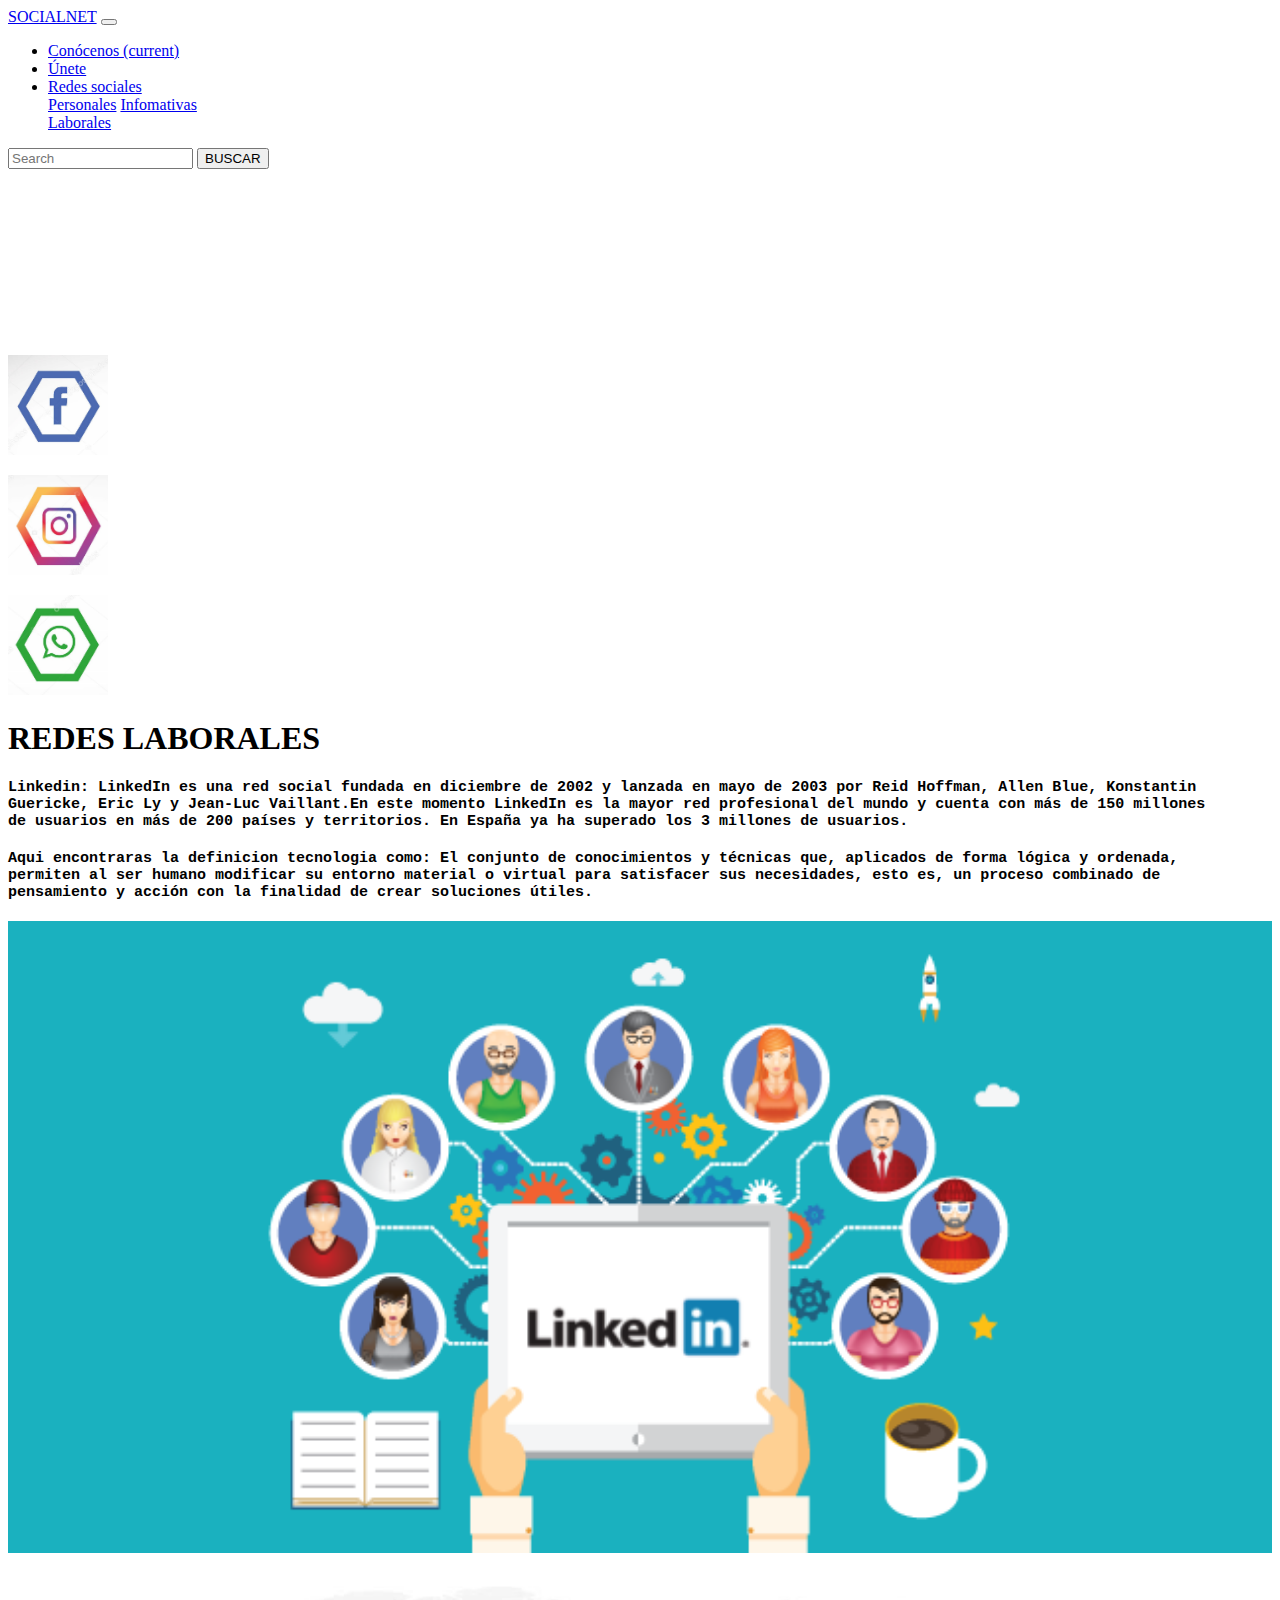
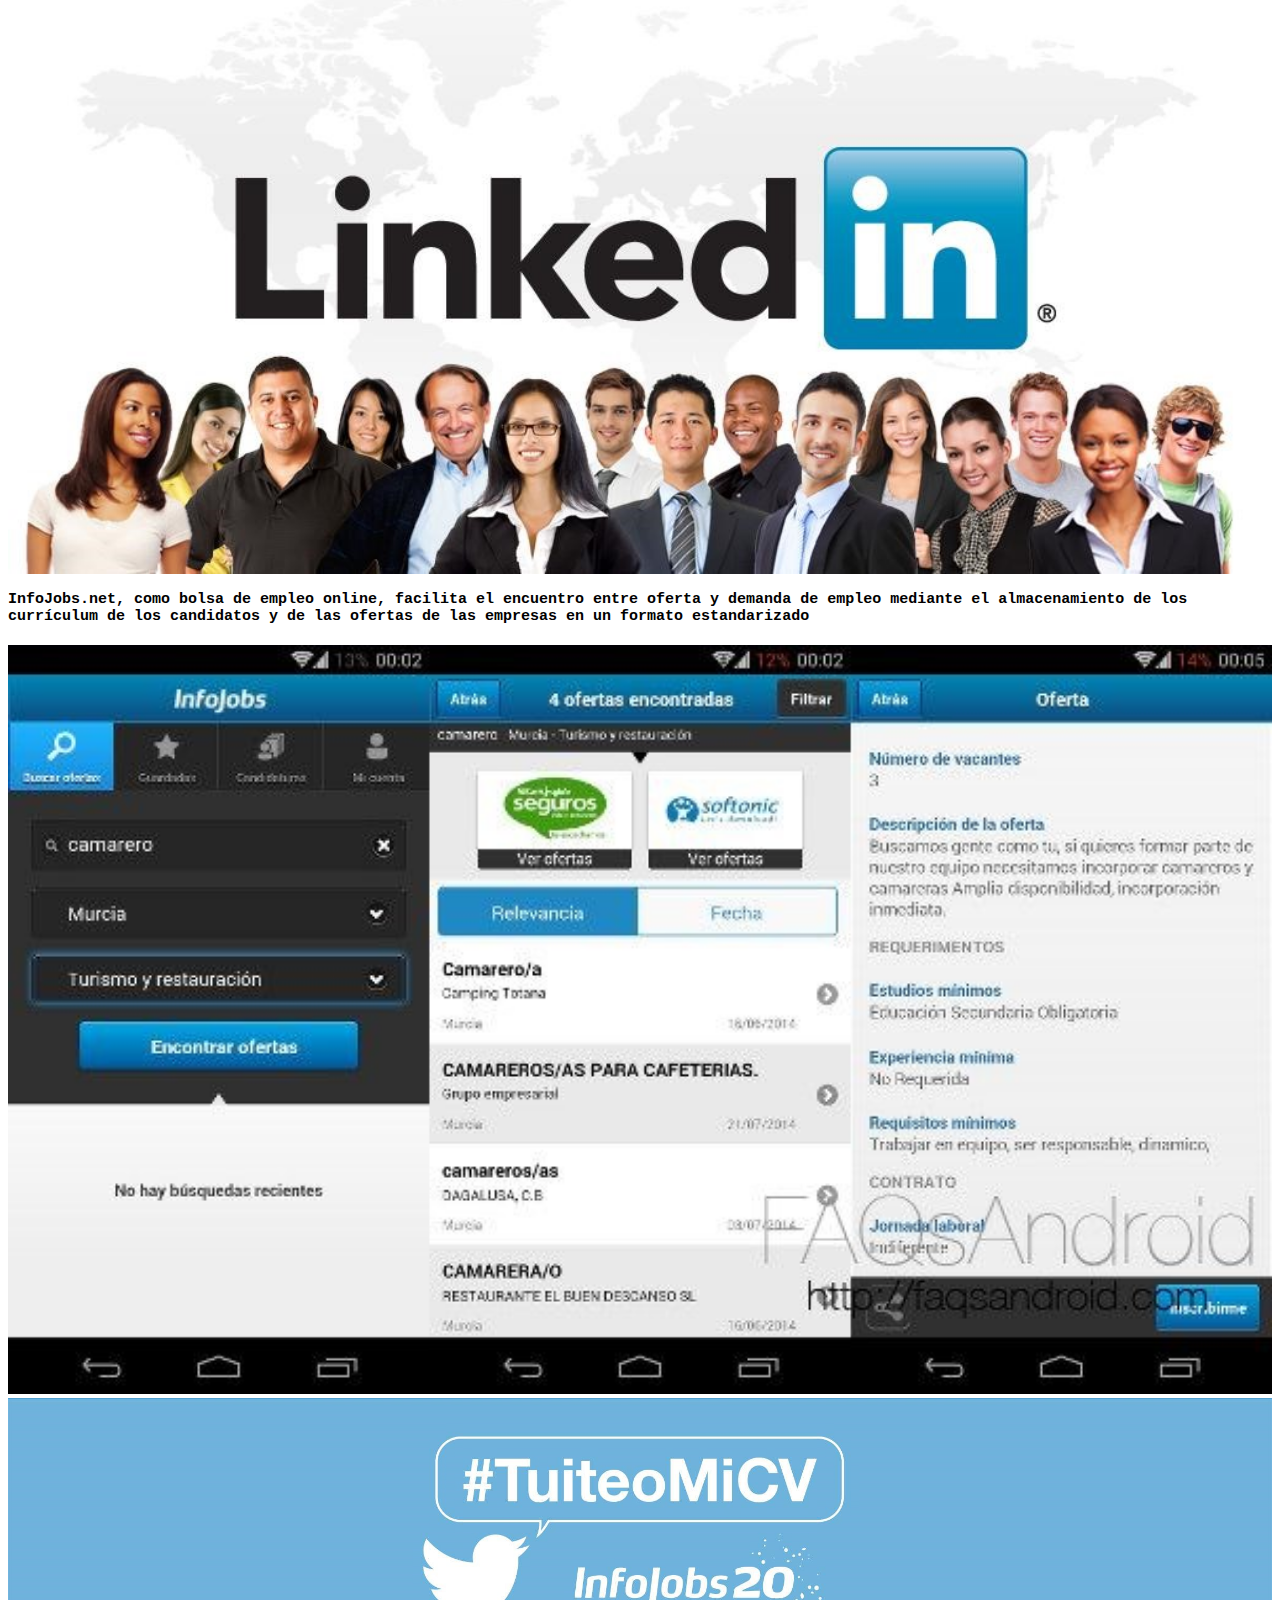
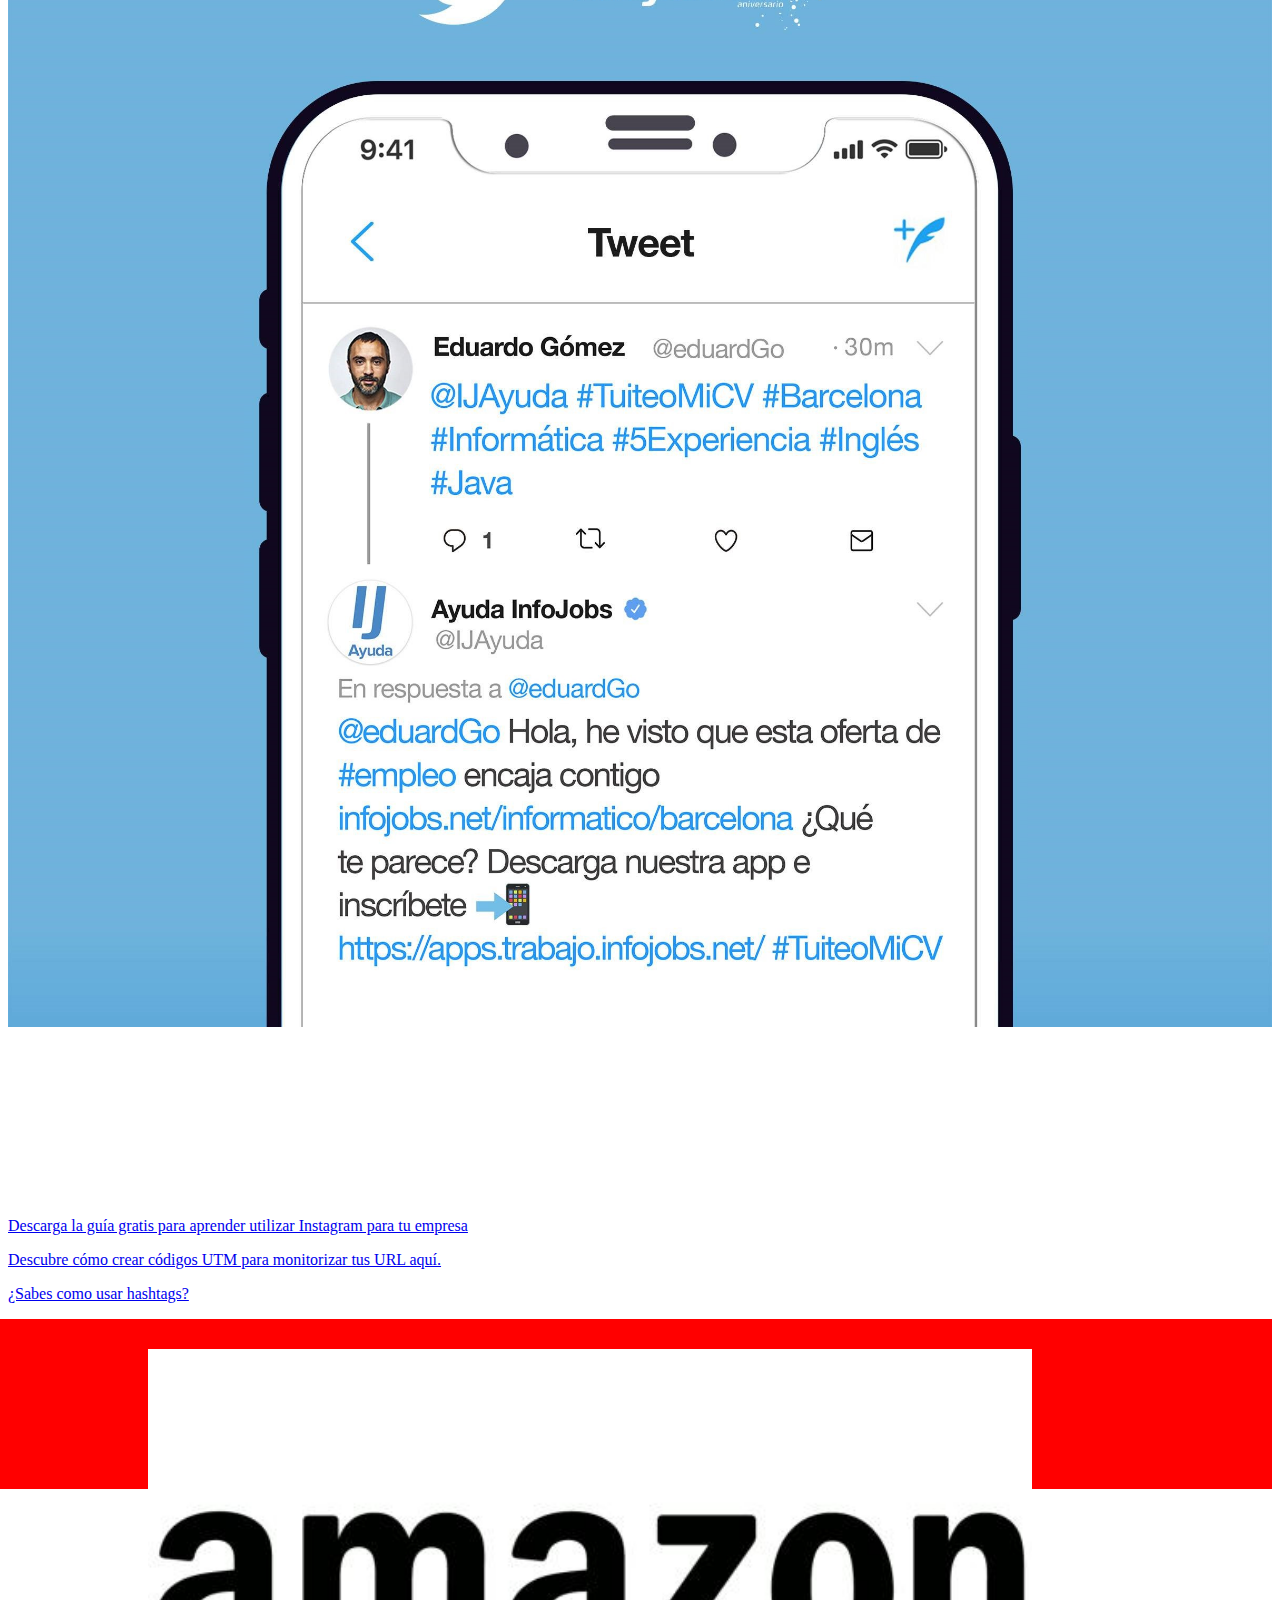
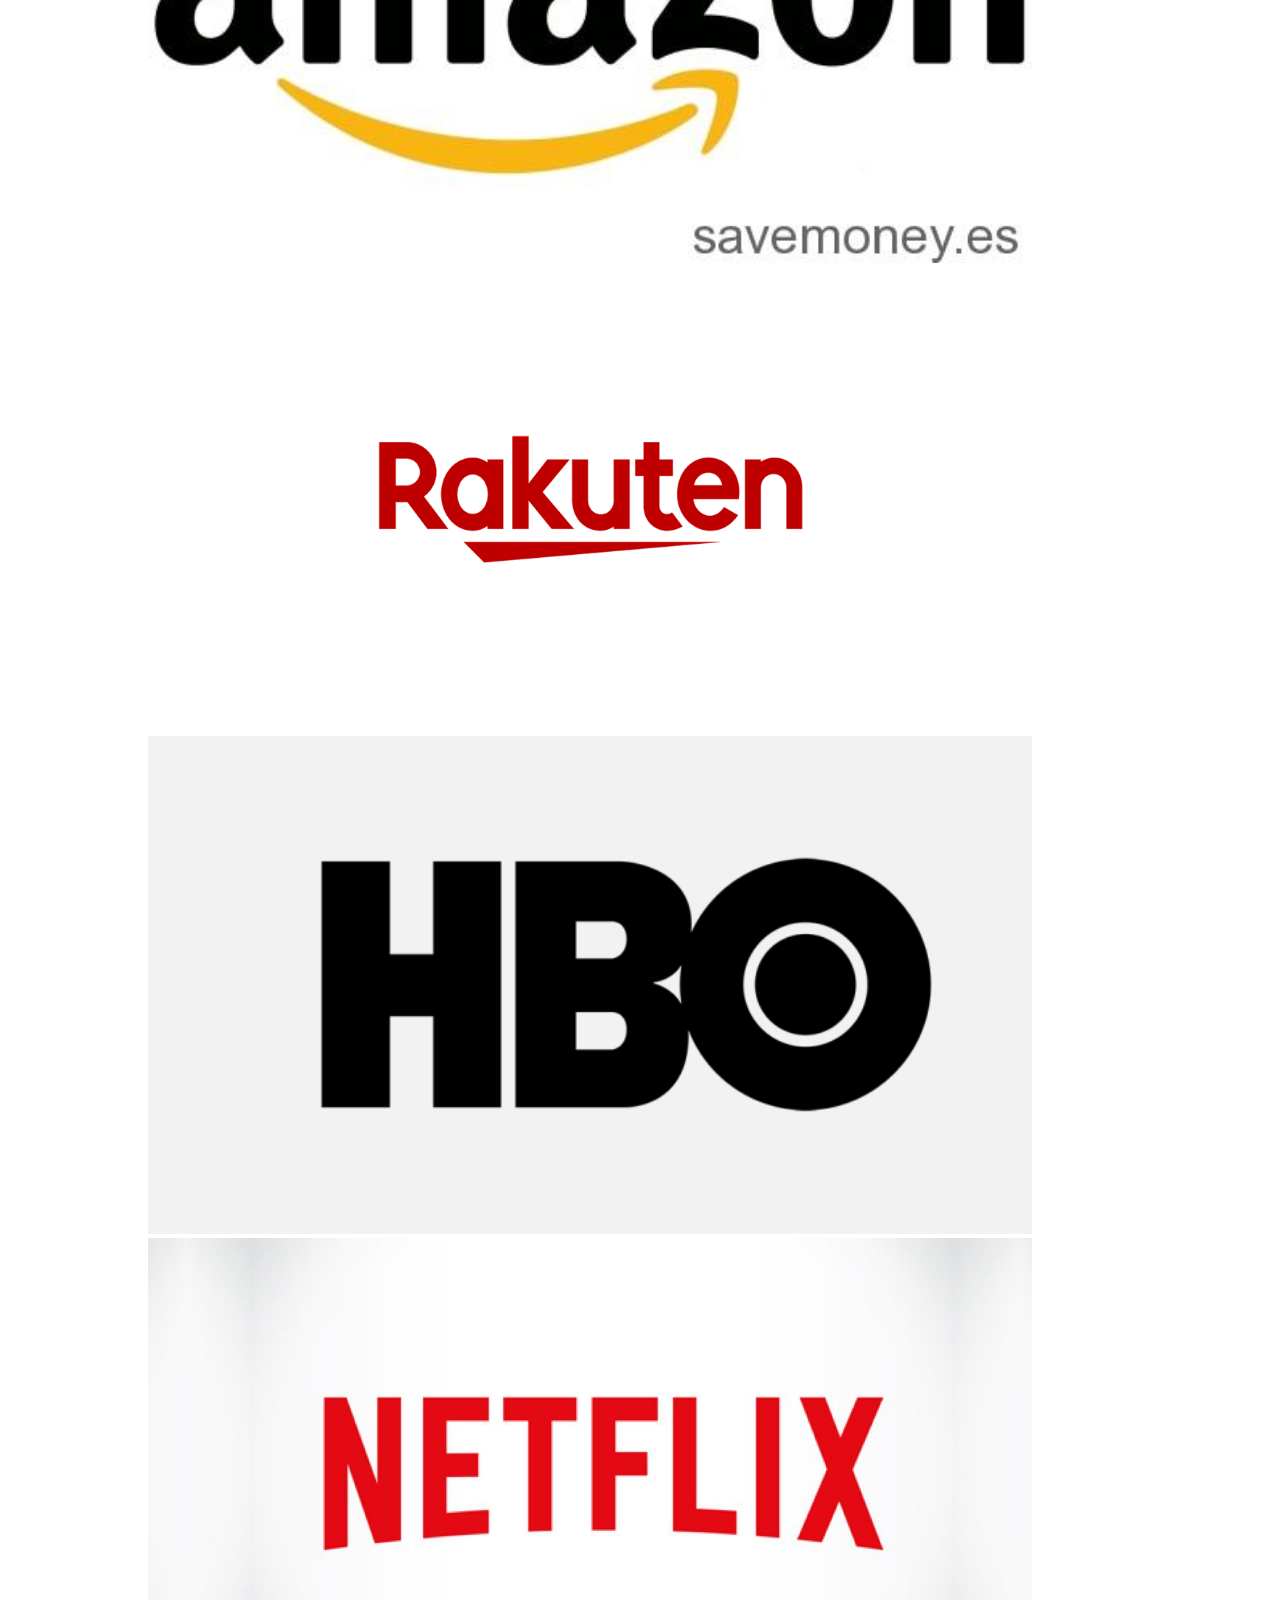
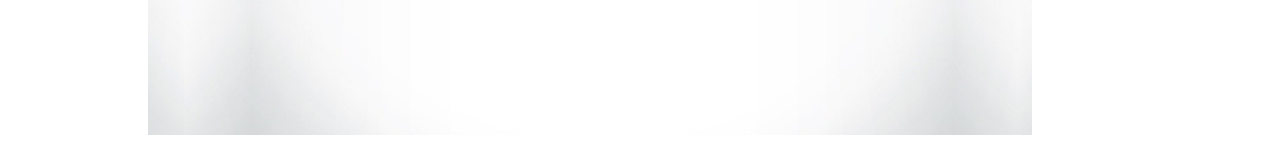
<file: Laborales.html>
<!DOCTYPE html>
<html lang="es" dir="ltr">
<head>
  <meta charset="utf-8">
  <link rel="stylesheet" href="https://stackpath.bootstrapcdn.com/bootstrap/4.2.1/css/bootstrap.min.css" integrity="sha384-GJzZqFGwb1QTTN6wy59ffF1BuGJpLSa9DkKMp0DgiMDm4iYMj70gZWKYbI706tWS" crossorigin="anonymous">
  <script src="https://code.jquery.com/jquery-3.3.1.slim.min.js" integrity="sha384-q8i/X+965DzO0rT7abK41JStQIAqVgRVzpbzo5smXKp4YfRvH+8abtTE1Pi6jizo" crossorigin="anonymous"></script>
  <script src="https://cdnjs.cloudflare.com/ajax/libs/popper.js/1.14.6/umd/popper.min.js" integrity="sha384-wHAiFfRlMFy6i5SRaxvfOCifBUQy1xHdJ/yoi7FRNXMRBu5WHdZYu1hA6ZOblgut" crossorigin="anonymous"></script>
  <script src="https://stackpath.bootstrapcdn.com/bootstrap/4.2.1/js/bootstrap.min.js" integrity="sha384-B0UglyR+jN6CkvvICOB2joaf5I4l3gm9GU6Hc1og6Ls7i6U/mkkaduKaBhlAXv9k" crossorigin="anonymous"></script>

  <meta name="viewport" content="width=device-width, initial-scale=1, shrink-to-fit=no">
  <link rel="stylesheet" href="css/patt.css">
  <link rel="stylesheet" href="css/patt.css">
    <link rel="stylesheet" href="unete.html">
<title>SOCIALNET</title>

</head>

<body class="bodyfondo">

  <nav class="navbar navbar-expand-lg navbar-light bg-light">
    <a class="navbar-brand" href="index.html">SOCIALNET</a>
    <button class="navbar-toggler" type="button" data-toggle="collapse" data-target="#navbarSupportedContent" aria-controls="navbarSupportedContent" aria-expanded="false" aria-label="Toggle navigation">
      <span class="navbar-toggler-icon"></span>
    </button>

    <div class="collapse navbar-collapse" id="navbarSupportedContent">
      <ul class="navbar-nav mr-auto">
        <li class="nav-item active">
          <a class="nav-link" href="conocenos.html"target-_blank>Conócenos <span class="sr-only">(current)</span></a>
        </li>
        <li class="nav-item">
          <a class="nav-link" href="unete.html">Únete</a>
        </li>
        <li class="nav-item dropdown">
          <a class="nav-link dropdown-toggle" href="#" id="navbarDropdown" role="button" data-toggle="dropdown" aria-haspopup="true" aria-expanded="false">
            Redes sociales
          </a>
          <div class="dropdown-menu" aria-labelledby="ff">
            <a class="dropdown-item" href="personales.html">Personales</a>
            <a class="dropdown-item" href="informativas.html">Infomativas</a>
            <div class="dropdown-divider"></div>
            <a class="dropdown-item" href="Laborales.html">Laborales</a>
          </div>
        </li>
      </ul>
      <form class="form-inline my-2 my-lg-0">
        <input class="form-control mr-sm-2" type="search" placeholder="Search" aria-label="Buscar">
        <button class="btn btn-outline-success my-2 my-sm-0" type="submit">BUSCAR</button>
      </form>
    </div>
  </nav>

  <div class="container">
    <div class="row content">
      <div class="col-sm-2 sidenav bajaranuncio">
        <p><a href="https://www.instagram.com/accounts/login/?hl=es" target="_blank"><img src="facebook.jpg" width="100" height="100" alt="1"></a></p>
        <p><a href="https://es-es.facebook.com/login/" target="_blank"><img src="instagram.jpg" width="100" height="100" alt="1"></a></p>
        <p><a href="https://web.whatsapp.com/" target="_blank"><img src="whatsapp.jpg" width="100" height="100" alt="1"></a></p>
      </div>

      <div class="col-sm-8 text-left">
        <h1> REDES LABORALES</h1>
        <h2>Linkedin:
LinkedIn es una red social fundada en diciembre de 2002 y lanzada en mayo de 2003 por Reid Hoffman, Allen Blue, Konstantin Guericke, Eric Ly y Jean-Luc Vaillant.En este momento LinkedIn es la mayor red profesional del mundo y cuenta con más de 150 millones de usuarios en más de 200 países y territorios. En España ya ha superado los 3 millones de usuarios.
</h2>

  <p><h2>Aqui encontraras la definicion tecnologia como: El conjunto de conocimientos y técnicas que, aplicados de forma lógica y ordenada, permiten al ser humano modificar su entorno material o virtual para satisfacer sus necesidades, esto es, un proceso combinado de pensamiento y acción con la finalidad de crear soluciones útiles.</h2></p>
<div class="contacto">
  <img src="LINK.png" class="w3-round" alt="link" style="width:100%">
  <img src="LIMK2.jpg" class="w3-round" alt="link" style="width:100%">
  <h2>InfoJobs.net, como bolsa de empleo online, facilita el encuentro entre oferta y demanda de empleo mediante el almacenamiento de los currículum de los candidatos y de las ofertas de las empresas en un formato estandarizado</h2>

  <img src="INFO.jpg" class="w3-round" alt="info" style="width:100%">
  <img src="INFO2.jpg" class="w3-round" alt="info" style="width:100%">

<div class="contacto">

</div>




      </div>

      <div class="col-sm-2 sidenav bajaranuncio">
        <div class="well">
          <a href="https://offers.hubspot.es/instagram-para-empresas?_ga=2.83418710.1995522276.1545989116-2061157142.1545989116" target="_blank"><p>Descarga la guía gratis para aprender utilizar Instagram para tu empresa</p></a>
        </div>
        <div class="well">
          <a href="https://blog.hubspot.es/marketing/como-crear-codigos-utm-para-dar-seguimiento-a-tus-url" target="_blank"><p>Descubre cómo crear códigos UTM para monitorizar tus URL aquí.</p></a>
        </div>
        <div class="well">
          <a href="https://blog.hubspot.es/marketing/hashtags-en-redes-sociales" target="_blank"><p>¿Sabes como usar hashtags?</p></a>
      </div>
    </div>

    </div>
    <!-- Footer -->
    <!--<footer class="page-footer font-small mdb-color lighten-3 pt-4">-->
    <footer class="page-footer font-small mdb-color lighten-3 pt-4">
      <!-- Footer Elements -->
      <div class="container">

        <!--Grid row-->
        <div class="row">

          <!--Grid column-->
          <div class="col-md-3">

            <!--Image-->
            <div class="view overlay z-depth-1-half">
              <a title="AMAZON" href="https://www.amazon.es/"><img src="amazon-ubuntu.jpg" class="amazon-ubuntu.jpg" height="70%" width="70%" alt="amazon" /></a>
            </div>

          </div>
          <!--Grid column-->

          <!--Grid column-->
          <div class="col-md-3">

            <!--Image-->
            <div class="view overlay z-depth-1-half">
              <a title="RAKUTEN" href="https://www.rakuten.es/"><img src="rakuten.jpg" class="rakuten.jpg" height="70%" width="70%" alt="rakuten" /></a>
              <div class="mask rgba-white-light"></div>

          </div>

        </div>
        <!--Grid column-->

        <!--Grid column-->
        <div class="col-md-3">

          <!--Image-->
          <div class="view overlay z-depth-1-half">
            <a title="HBO" href="https://www.hboespana.com/"><img src="hbo-logo.jpg" class="hbo-logo.jpg" height="70%" width="70%" alt="hbo" /></a>

            <div class="mask rgba-white-light"></div>
          </div>

        </div>
        <!--Grid column-->


        <!--Grid column-->
        <div class="col-md-3">

          <!--Image-->
          <div class="view overlay z-depth-1-half">
            <a title="NET" href="https://www.netflix.com/es/"><img src="netflix.jpg"class="netflix.jpg" height="70%" width="70%" alt="netflix" /></a>
            <a href="">
              <div class="mask rgba-white-light"></div>
          </div

        </div>
        <!--Grid column-->

        <!--Grid column-->
        <div class="col-md-3">


        </div>




      </div>
      <!-- Footer Elements -->
    </div>
  </div>
</footer>
<!-- Footer -->



</body>
</html>
</file>
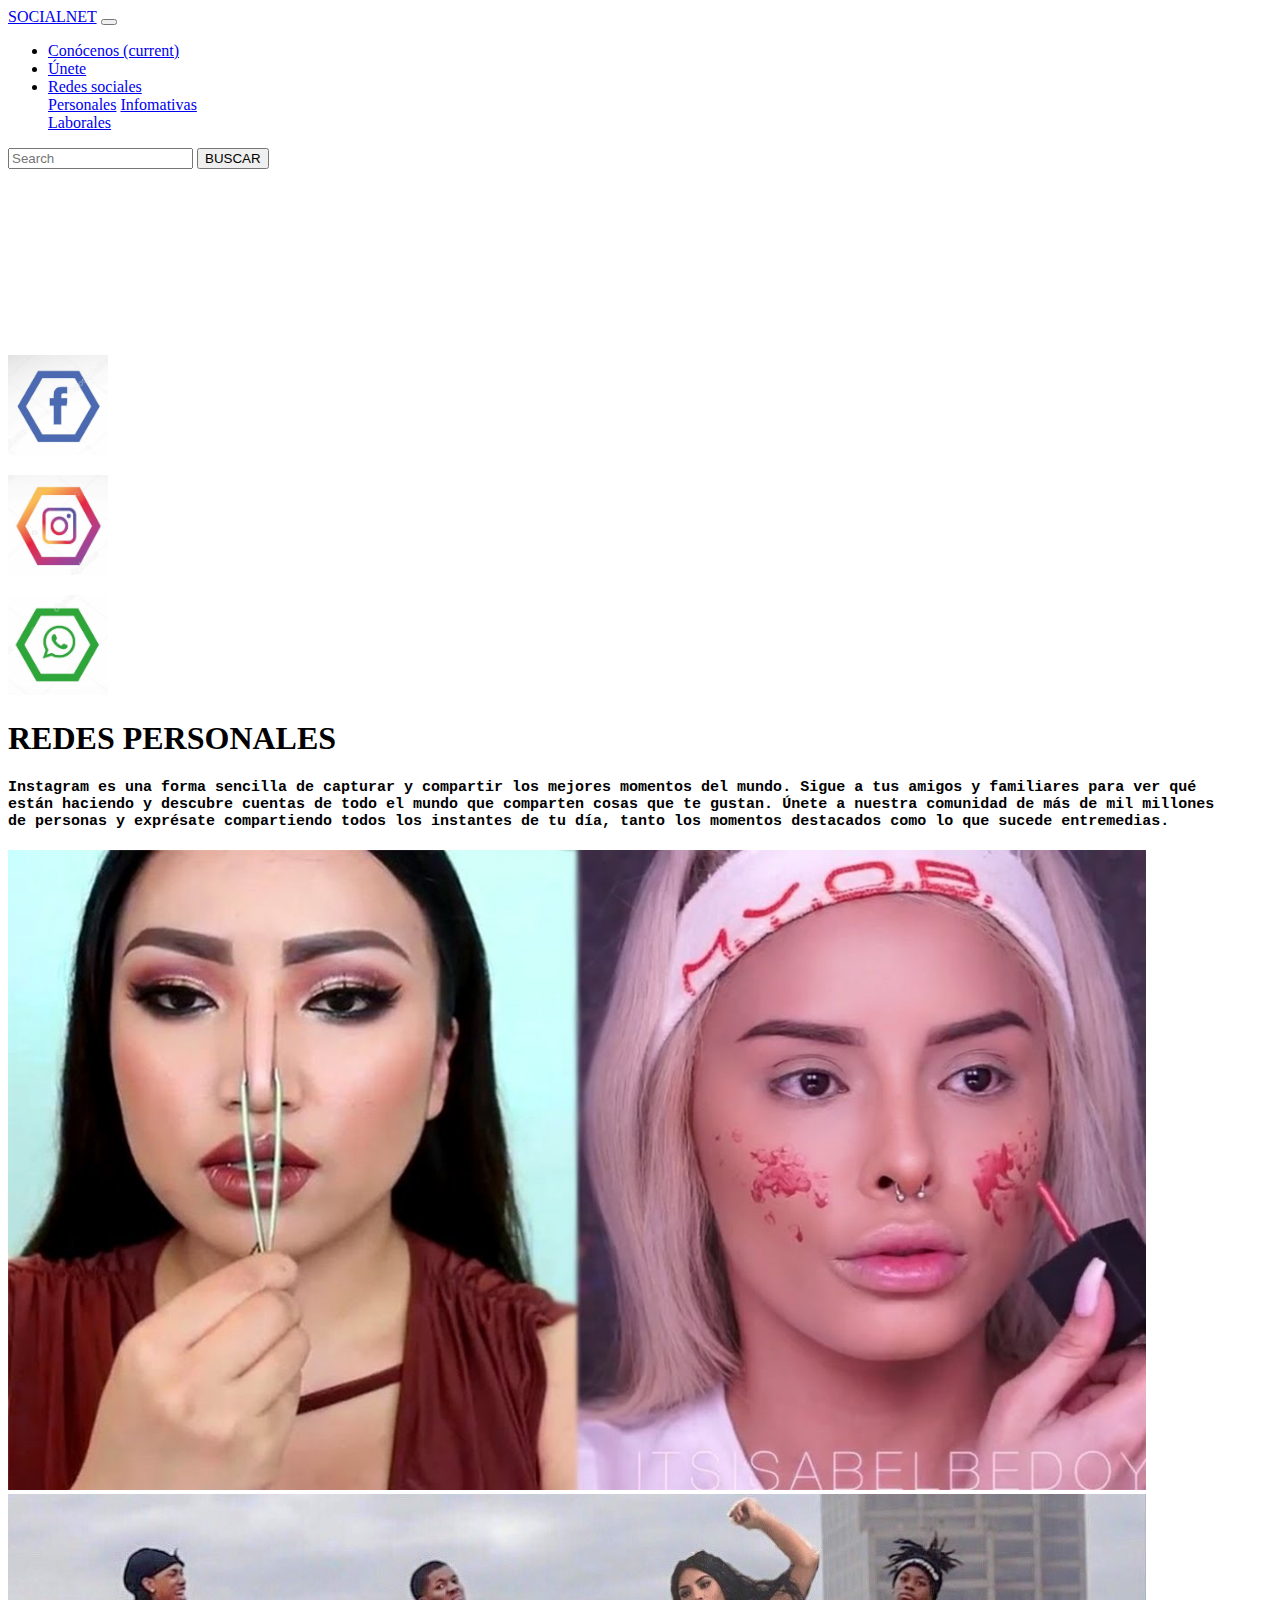
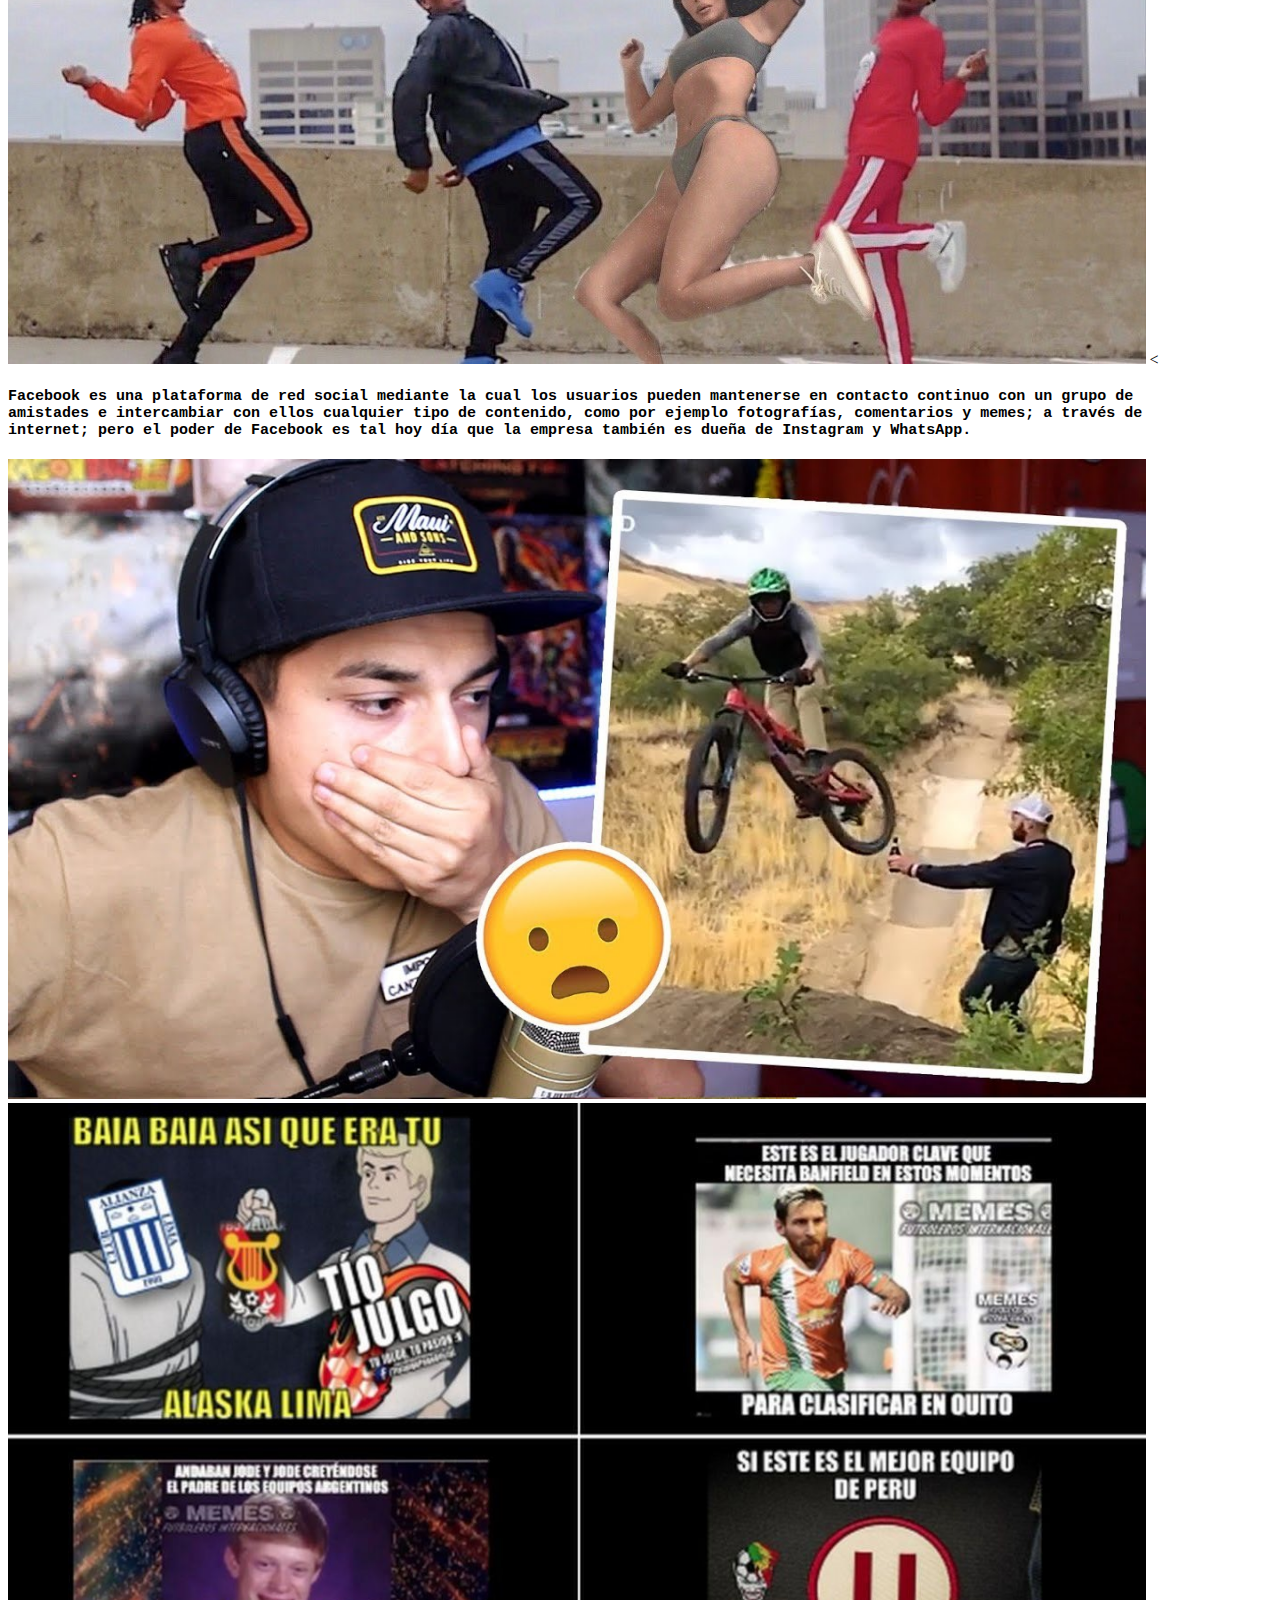
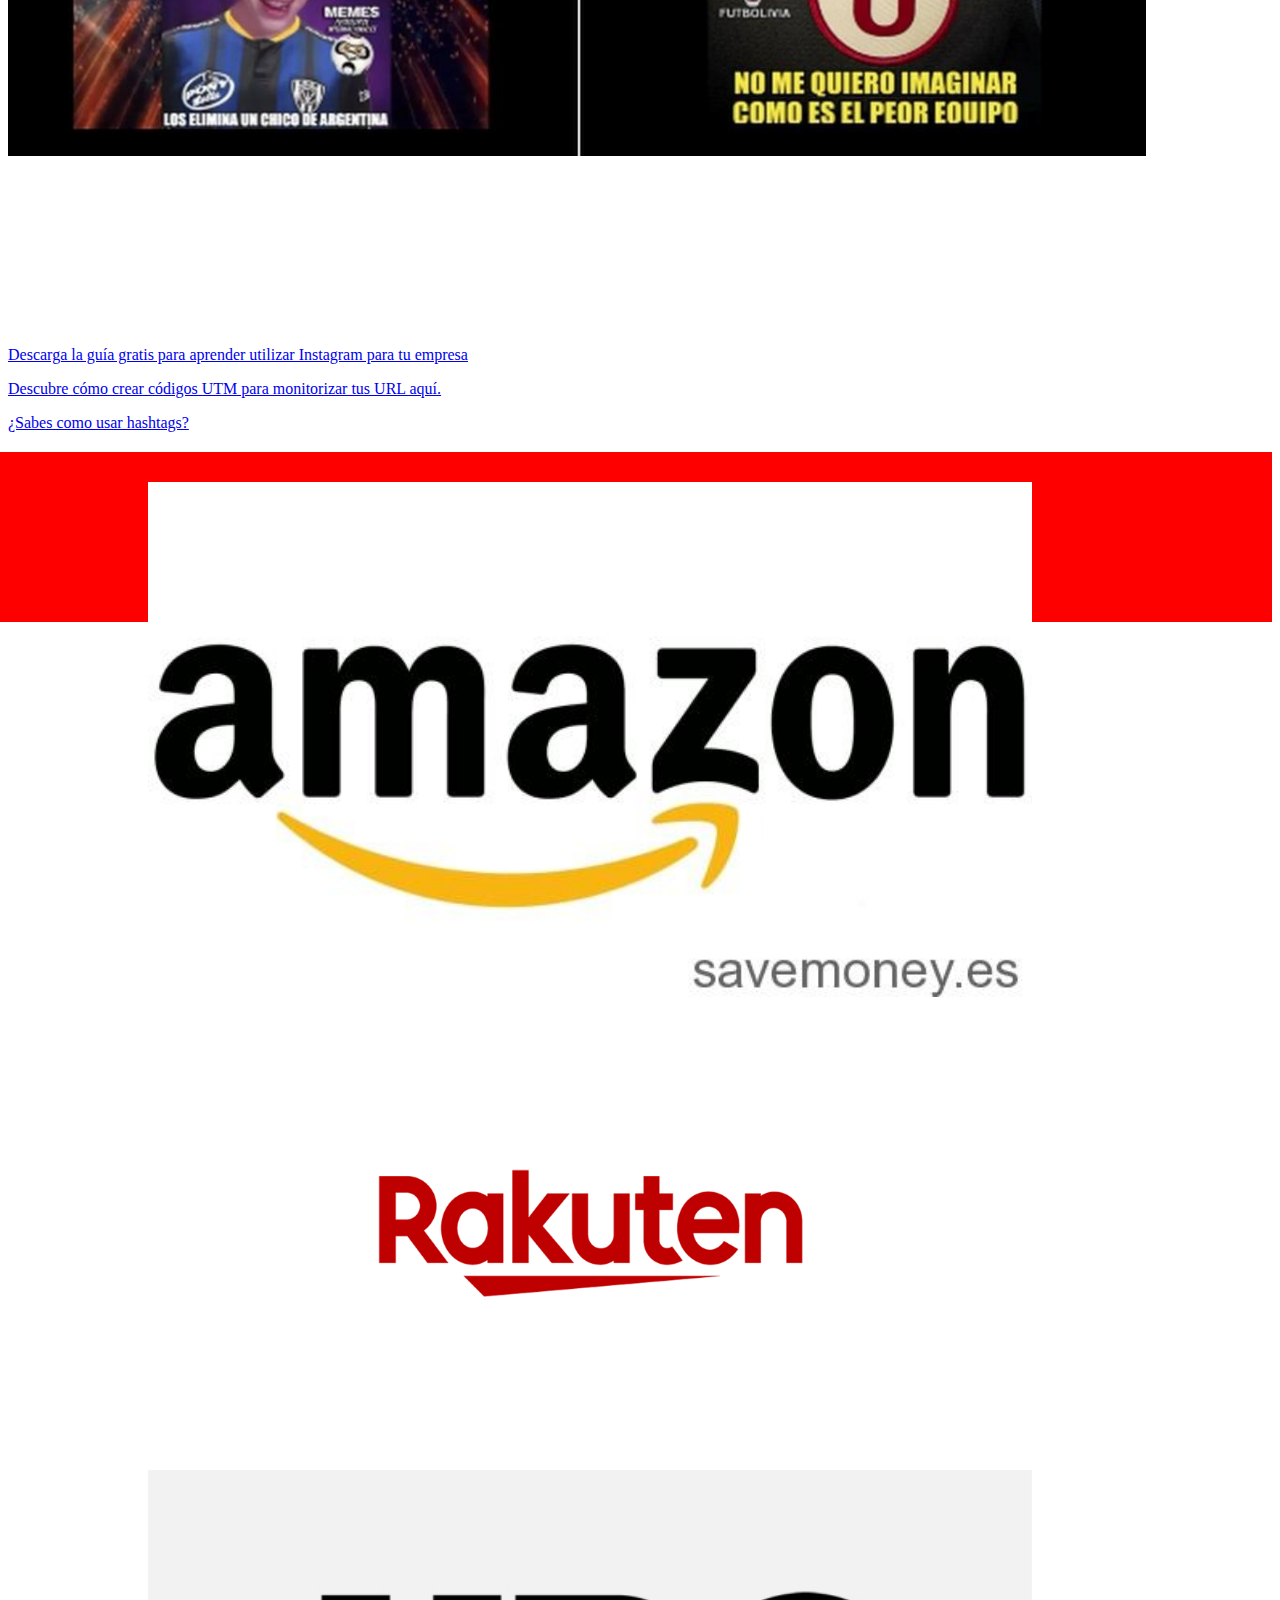
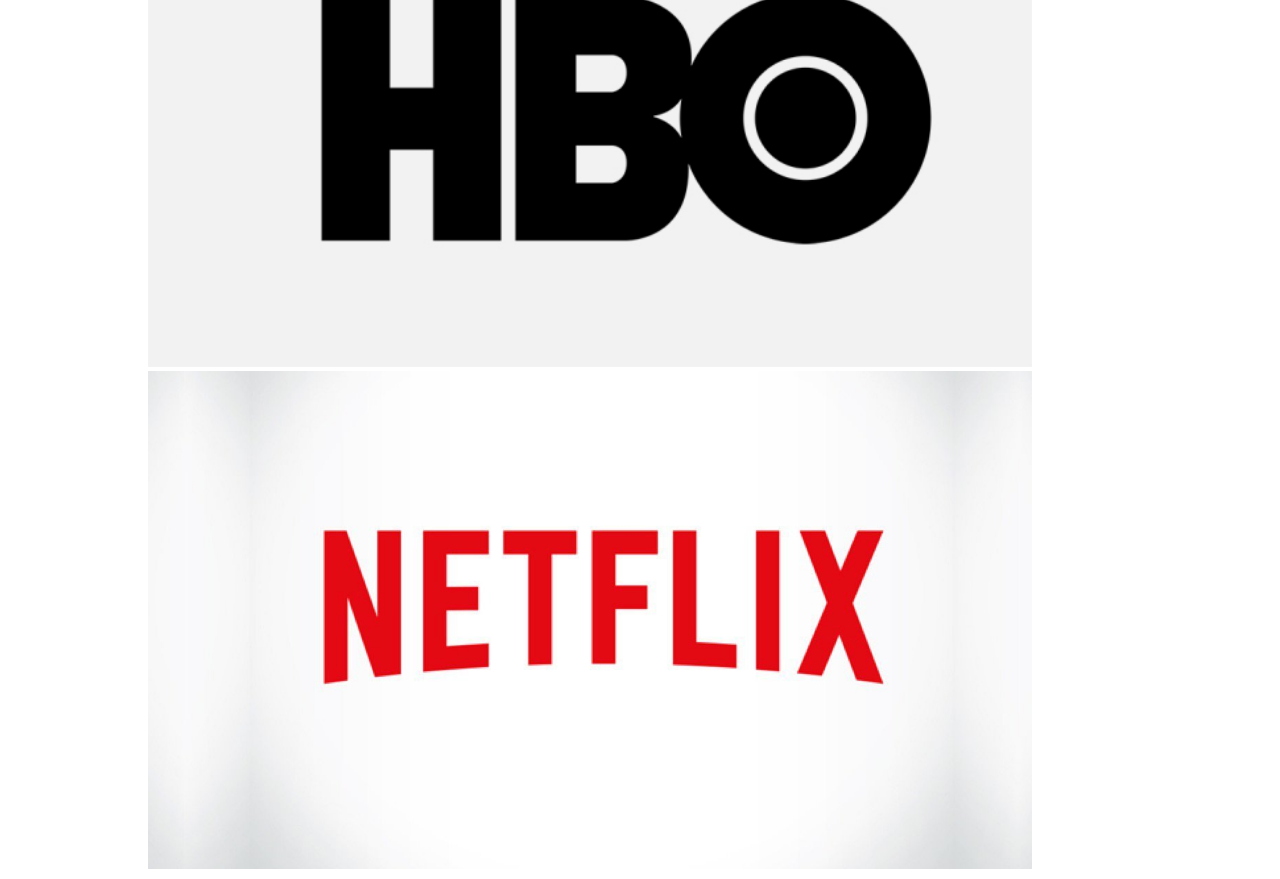
<file: personales.html>
<!DOCTYPE html>
<html lang="es" dir="ltr">
<head>
  <meta charset="utf-8">
  <link rel="stylesheet" href="https://stackpath.bootstrapcdn.com/bootstrap/4.2.1/css/bootstrap.min.css" integrity="sha384-GJzZqFGwb1QTTN6wy59ffF1BuGJpLSa9DkKMp0DgiMDm4iYMj70gZWKYbI706tWS" crossorigin="anonymous">
  <script src="https://code.jquery.com/jquery-3.3.1.slim.min.js" integrity="sha384-q8i/X+965DzO0rT7abK41JStQIAqVgRVzpbzo5smXKp4YfRvH+8abtTE1Pi6jizo" crossorigin="anonymous"></script>
  <script src="https://cdnjs.cloudflare.com/ajax/libs/popper.js/1.14.6/umd/popper.min.js" integrity="sha384-wHAiFfRlMFy6i5SRaxvfOCifBUQy1xHdJ/yoi7FRNXMRBu5WHdZYu1hA6ZOblgut" crossorigin="anonymous"></script>
  <script src="https://stackpath.bootstrapcdn.com/bootstrap/4.2.1/js/bootstrap.min.js" integrity="sha384-B0UglyR+jN6CkvvICOB2joaf5I4l3gm9GU6Hc1og6Ls7i6U/mkkaduKaBhlAXv9k" crossorigin="anonymous"></script>

  <meta name="viewport" content="width=device-width, initial-scale=1, shrink-to-fit=no">
  <link rel="stylesheet" href="css/patt.css">
  <link rel="stylesheet" href="css/patt.css">
    <link rel="stylesheet" href="conocenos.html">
<title>SOCIALNET</title>

</head>

<body class="bodyfondo">

  <nav class="navbar navbar-expand-lg navbar-light bg-light">
    <a class="navbar-brand" href="index.html">SOCIALNET</a>
    <button class="navbar-toggler" type="button" data-toggle="collapse" data-target="#navbarSupportedContent" aria-controls="navbarSupportedContent" aria-expanded="false" aria-label="Toggle navigation">
      <span class="navbar-toggler-icon"></span>
    </button>

    <div class="collapse navbar-collapse" id="navbarSupportedContent">
      <ul class="navbar-nav mr-auto">
        <li class="nav-item active">
          <a class="nav-link" href="conocenos.html">Conócenos <span class="sr-only">(current)</span></a>
        </li>
        <li class="nav-item">
          <a class="nav-link" href="unete.html">Únete</a>
        </li>
        <li class="nav-item dropdown">
          <a class="nav-link dropdown-toggle" href="#" id="navbarDropdown" role="button" data-toggle="dropdown" aria-haspopup="true" aria-expanded="false">
            Redes sociales
          </a>
          <div class="dropdown-menu" aria-labelledby="ff">
            <a class="dropdown-item" href="personales.html">Personales</a>
            <a class="dropdown-item" href="informativas.html">Infomativas</a>
            <div class="dropdown-divider"></div>
            <a class="dropdown-item" href="Laborales.html">Laborales</a>
          </div>
        </li>
      </ul>
      <form class="form-inline my-2 my-lg-0">
        <input class="form-control mr-sm-2" type="search" placeholder="Search" aria-label="Buscar">
        <button class="btn btn-outline-success my-2 my-sm-0" type="submit">BUSCAR</button>
      </form>
    </div>
  </nav>

  <div class="container">
    <div class="row content">
      <div class="col-sm-2 sidenav bajaranuncio">
        <p><a href="https://www.instagram.com/accounts/login/?hl=es" target="_blank"><img src="facebook.jpg" width="100" height="100" alt="1"></a></p>
        <p><a href="https://es-es.facebook.com/login/" target="_blank"><img src="instagram.jpg" width="100" height="100" alt="1"></a></p>
        <p><a href="https://web.whatsapp.com/" target="_blank"><img src="whatsapp.jpg" width="100" height="100" alt="1"></a></p>
      </div>

      <div class="col-sm-8 text-left">
        <h1>REDES PERSONALES</h1>
        <h2> Instagram es una forma sencilla de capturar y compartir los mejores momentos del mundo. Sigue a tus amigos y familiares para ver qué están haciendo y descubre cuentas de todo el mundo que comparten cosas que te gustan. Únete a nuestra comunidad de más de mil millones de personas y exprésate compartiendo todos los instantes de tu día, tanto los momentos destacados como lo que sucede entremedias.</h2>
  <img src="maqui.jpg" class="w3-round" alt="maqui" style="width:90%">
  <img src="kim.jpg" class="w3-round" alt="kim" style="width:90%">
<<h2></h2>
  <h2>Facebook es una plataforma de red social mediante la cual los usuarios pueden mantenerse en contacto continuo con un grupo de amistades e intercambiar con ellos cualquier tipo de contenido, como por ejemplo fotografías, comentarios y memes; a través de internet; pero el poder de Facebook es tal hoy día que la empresa también es dueña de Instagram y WhatsApp.</h2>
  <img src="fac.jpg" class="w3-round" alt="face" style="width:90%">
  <img src="imm.jpg" class="w3-round" alt="face" style="width:90%">
<div class="conocenos">




</div>




      </div>

      <div class="col-sm-2 sidenav bajaranuncio">
        <div class="well">
          <a href="https://offers.hubspot.es/instagram-para-empresas?_ga=2.83418710.1995522276.1545989116-2061157142.1545989116" target="_blank"><p>Descarga la guía gratis para aprender utilizar Instagram para tu empresa</p></a>
        </div>
        <div class="well">
          <a href="https://blog.hubspot.es/marketing/como-crear-codigos-utm-para-dar-seguimiento-a-tus-url" target="_blank"><p>Descubre cómo crear códigos UTM para monitorizar tus URL aquí.</p></a>
        </div>
        <div class="well">
          <a href="https://blog.hubspot.es/marketing/hashtags-en-redes-sociales" target="_blank"><p>¿Sabes como usar hashtags?</p></a>
      </div>
    </div>

    </div>
    <!-- Footer -->
    <!--<footer class="page-footer font-small mdb-color lighten-3 pt-4">-->
    <footer class="page-footer font-small mdb-color lighten-3 pt-4">
      <!-- Footer Elements -->
      <div class="container">

        <!--Grid row-->
        <div class="row">

          <!--Grid column-->
          <div class="col-md-3">

            <!--Image-->
            <div class="view overlay z-depth-1-half">
              <a title="AMAZON" href="https://www.amazon.es/"><img src="amazon-ubuntu.jpg" class="amazon-ubuntu.jpg" height="70%" width="70%" alt="amazon" /></a>
            </div>

          </div>
          <!--Grid column-->

          <!--Grid column-->
          <div class="col-md-3">

            <!--Image-->
            <div class="view overlay z-depth-1-half">
              <a title="RAKUTEN" href="https://www.rakuten.es/"><img src="rakuten.jpg" class="rakuten.jpg" height="70%" width="70%" alt="rakuten" /></a>
              <div class="mask rgba-white-light"></div>

          </div>

        </div>
        <!--Grid column-->

        <!--Grid column-->
        <div class="col-md-3">

          <!--Image-->
          <div class="view overlay z-depth-1-half">
            <a title="HBO" href="https://www.hboespana.com/"><img src="hbo-logo.jpg" class="hbo-logo.jpg" height="70%" width="70%" alt="hbo" /></a>

            <div class="mask rgba-white-light"></div>
          </div>

        </div>
        <!--Grid column-->


        <!--Grid column-->
        <div class="col-md-3">

          <!--Image-->
          <div class="view overlay z-depth-1-half">
            <a title="NET" href="https://www.netflix.com/es/"><img src="netflix.jpg"class="netflix.jpg" height="70%" width="70%" alt="netflix" /></a>
            <a href="">
              <div class="mask rgba-white-light"></div>
          </div

        </div>
        <!--Grid column-->

        <!--Grid column-->
        <div class="col-md-3">


        </div>




      </div>
      <!-- Footer Elements -->
    </div>
  </div>
</footer>
<!-- Footer -->



</body>
</html>
</file>
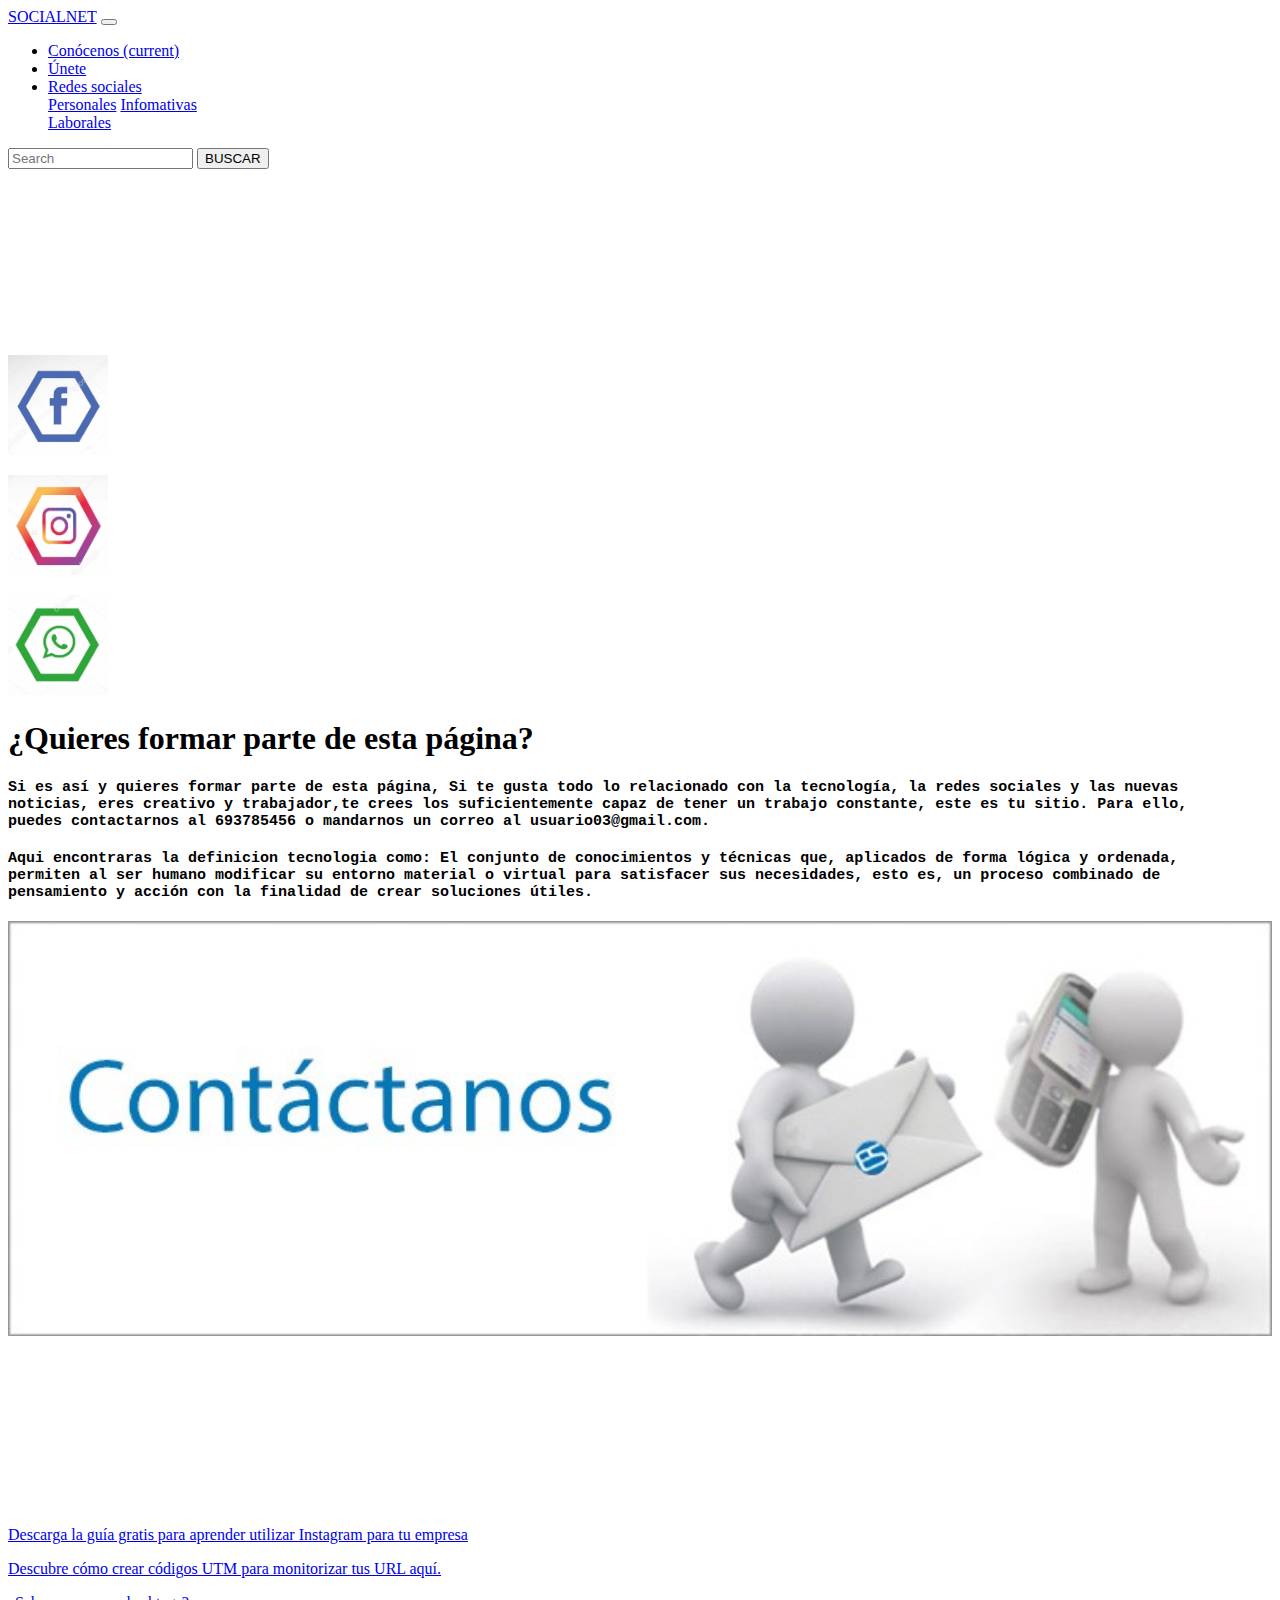
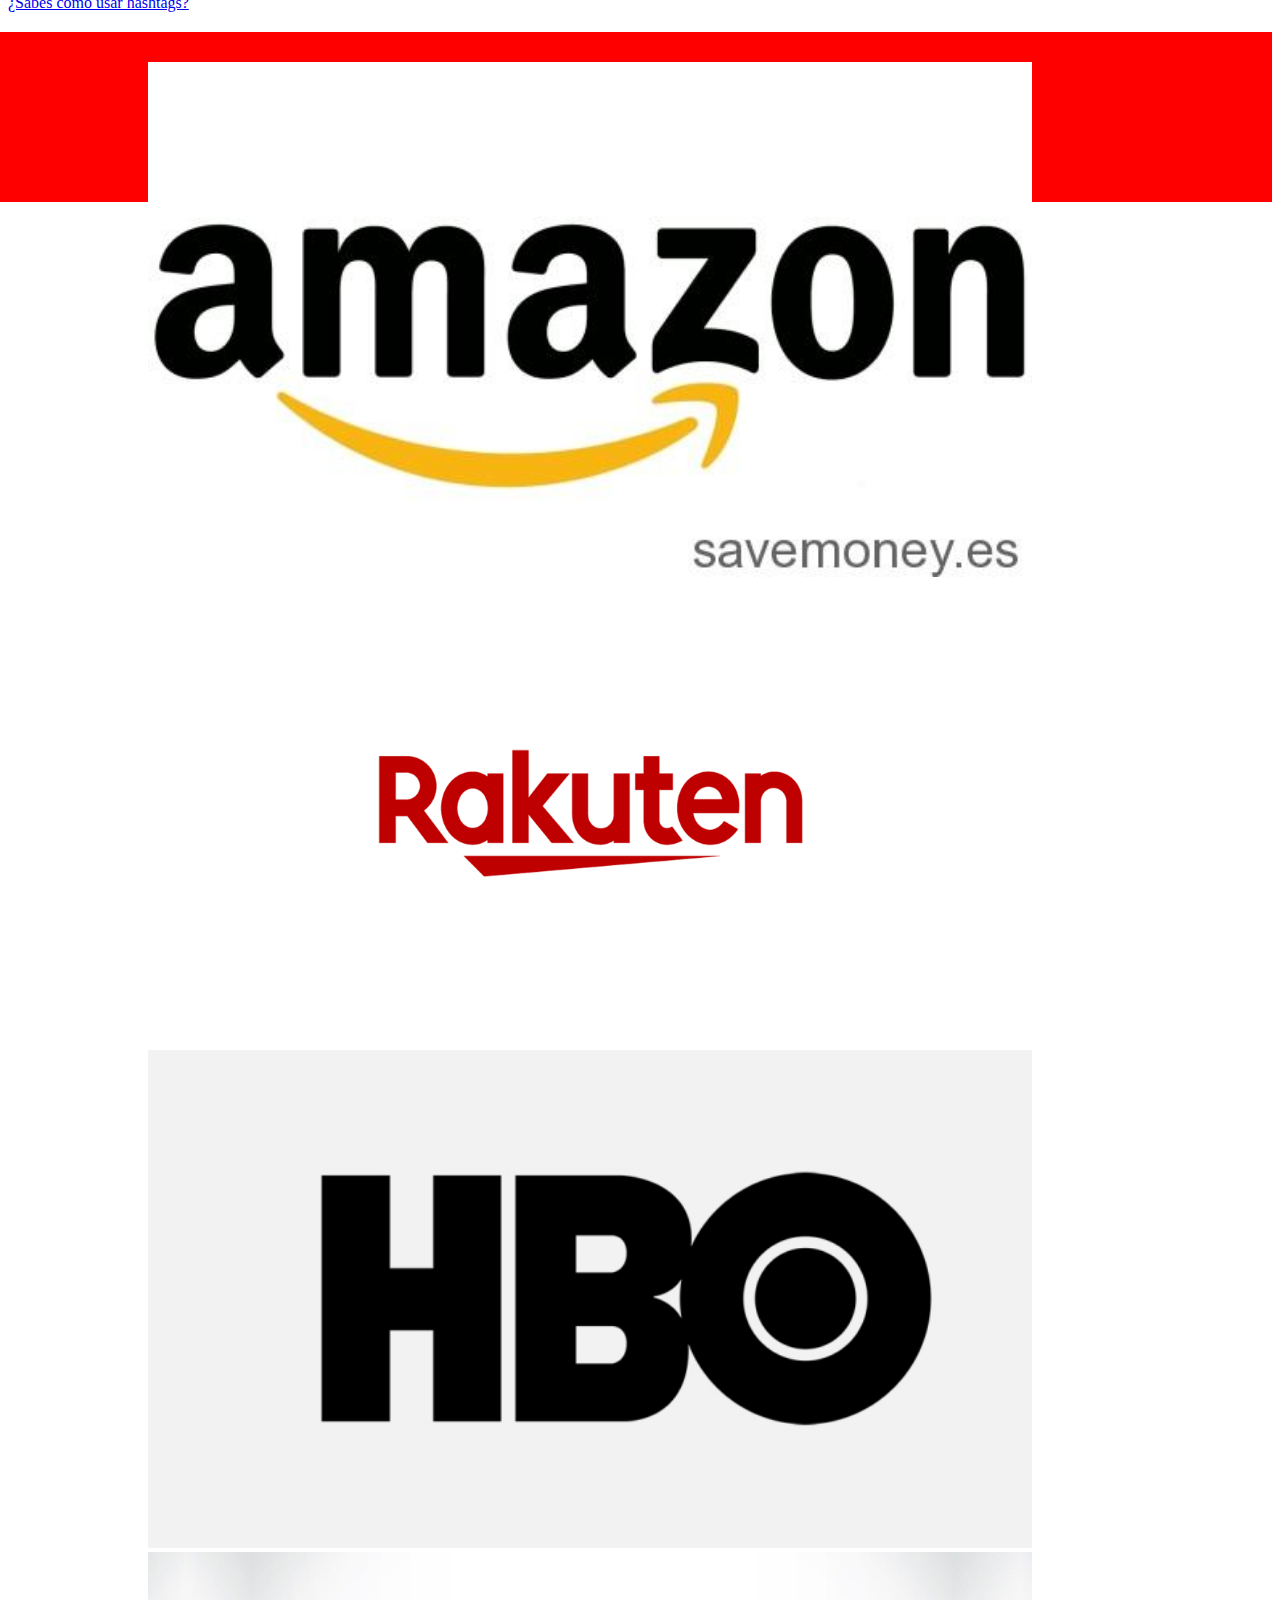
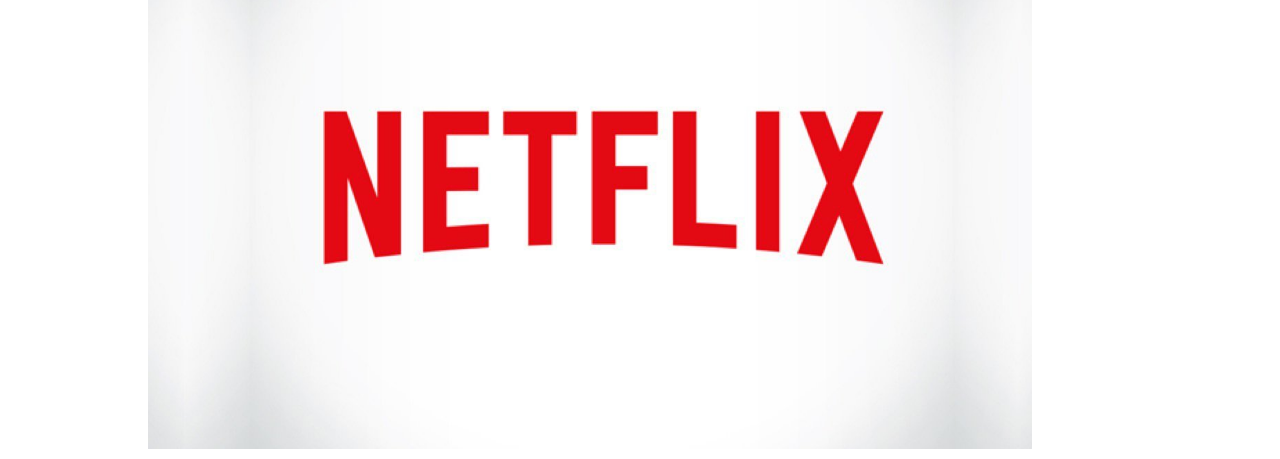
<file: unete.html>
<!DOCTYPE html>
<html lang="es" dir="ltr">
<head>
  <meta charset="utf-8">
  <link rel="stylesheet" href="https://stackpath.bootstrapcdn.com/bootstrap/4.2.1/css/bootstrap.min.css" integrity="sha384-GJzZqFGwb1QTTN6wy59ffF1BuGJpLSa9DkKMp0DgiMDm4iYMj70gZWKYbI706tWS" crossorigin="anonymous">
  <script src="https://code.jquery.com/jquery-3.3.1.slim.min.js" integrity="sha384-q8i/X+965DzO0rT7abK41JStQIAqVgRVzpbzo5smXKp4YfRvH+8abtTE1Pi6jizo" crossorigin="anonymous"></script>
  <script src="https://cdnjs.cloudflare.com/ajax/libs/popper.js/1.14.6/umd/popper.min.js" integrity="sha384-wHAiFfRlMFy6i5SRaxvfOCifBUQy1xHdJ/yoi7FRNXMRBu5WHdZYu1hA6ZOblgut" crossorigin="anonymous"></script>
  <script src="https://stackpath.bootstrapcdn.com/bootstrap/4.2.1/js/bootstrap.min.js" integrity="sha384-B0UglyR+jN6CkvvICOB2joaf5I4l3gm9GU6Hc1og6Ls7i6U/mkkaduKaBhlAXv9k" crossorigin="anonymous"></script>

  <meta name="viewport" content="width=device-width, initial-scale=1, shrink-to-fit=no">
  <link rel="stylesheet" href="css/patt.css">
  <link rel="stylesheet" href="css/patt.css">
    <link rel="stylesheet" href="unete.html">
        <link rel="stylesheet" href="informativas.html">
<title>SOCIALNET</title>

</head>

<body class="bodyfondo">

  <nav class="navbar navbar-expand-lg navbar-light bg-light">
    <a class="navbar-brand" href="index.html">SOCIALNET</a>
    <button class="navbar-toggler" type="button" data-toggle="collapse" data-target="#navbarSupportedContent" aria-controls="navbarSupportedContent" aria-expanded="false" aria-label="Toggle navigation">
      <span class="navbar-toggler-icon"></span>
    </button>

    <div class="collapse navbar-collapse" id="navbarSupportedContent">
      <ul class="navbar-nav mr-auto">
        <li class="nav-item active">
          <a class="nav-link" href="conocenos.html"target-_blank>Conócenos <span class="sr-only">(current)</span></a>
        </li>
        <li class="nav-item">
          <a class="nav-link" href="unete.html">Únete</a>
        </li>
        <li class="nav-item dropdown">
          <a class="nav-link dropdown-toggle" href="#" id="navbarDropdown" role="button" data-toggle="dropdown" aria-haspopup="true" aria-expanded="false">
            Redes sociales
          </a>
          <div class="dropdown-menu" aria-labelledby="ff">
            <a class="dropdown-item" href="personales.html">Personales</a>
            <a class="dropdown-item" href="informativas.html">Infomativas</a>
            <div class="dropdown-divider"></div>
            <a class="dropdown-item" href="Laborales.html">Laborales</a>
          </div>
        </li>
      </ul>
      <form class="form-inline my-2 my-lg-0">
        <input class="form-control mr-sm-2" type="search" placeholder="Search" aria-label="Buscar">
        <button class="btn btn-outline-success my-2 my-sm-0" type="submit">BUSCAR</button>
      </form>
    </div>
  </nav>

  <div class="container">
    <div class="row content">
      <div class="col-sm-2 sidenav bajaranuncio">
        <p><a href="https://www.instagram.com/accounts/login/?hl=es" target="_blank"><img src="facebook.jpg" width="100" height="100" alt="1"></a></p>
        <p><a href="https://es-es.facebook.com/login/" target="_blank"><img src="instagram.jpg" width="100" height="100" alt="1"></a></p>
        <p><a href="https://web.whatsapp.com/" target="_blank"><img src="whatsapp.jpg" width="100" height="100" alt="1"></a></p>
      </div>

      <div class="col-sm-8 text-left">
        <h1>¿Quieres formar parte de esta página?</h1>
        <h2>Si es así y  quieres formar parte de esta página, Si te gusta todo lo relacionado con la tecnología, la redes sociales y las nuevas noticias, eres creativo y trabajador,te crees los suficientemente capaz de tener un trabajo constante, este es tu sitio. Para ello, puedes contactarnos al 693785456 o mandarnos un correo al usuario03@gmail.com.</h2>




  <p><h2>Aqui encontraras la definicion tecnologia como: El conjunto de conocimientos y técnicas que, aplicados de forma lógica y ordenada, permiten al ser humano modificar su entorno material o virtual para satisfacer sus necesidades, esto es, un proceso combinado de pensamiento y acción con la finalidad de crear soluciones útiles.</h2></p>
<div class="contacto">
  <img src="contacto.jpg" class="w3-round" alt="contacto" style="width:100%">


</div>




      </div>

      <div class="col-sm-2 sidenav bajaranuncio">
        <div class="well">
          <a href="https://offers.hubspot.es/instagram-para-empresas?_ga=2.83418710.1995522276.1545989116-2061157142.1545989116" target="_blank"><p>Descarga la guía gratis para aprender utilizar Instagram para tu empresa</p></a>
        </div>
        <div class="well">
          <a href="https://blog.hubspot.es/marketing/como-crear-codigos-utm-para-dar-seguimiento-a-tus-url" target="_blank"><p>Descubre cómo crear códigos UTM para monitorizar tus URL aquí.</p></a>
        </div>
        <div class="well">
          <a href="https://blog.hubspot.es/marketing/hashtags-en-redes-sociales" target="_blank"><p>¿Sabes como usar hashtags?</p></a>
      </div>
    </div>

    </div>
    <!-- Footer -->
    <!--<footer class="page-footer font-small mdb-color lighten-3 pt-4">-->
    <footer class="page-footer font-small mdb-color lighten-3 pt-4">
      <!-- Footer Elements -->
      <div class="container">

        <!--Grid row-->
        <div class="row">

          <!--Grid column-->
          <div class="col-md-3">

            <!--Image-->
            <div class="view overlay z-depth-1-half">
              <a title="AMAZON" href="https://www.amazon.es/"><img src="amazon-ubuntu.jpg" class="amazon-ubuntu.jpg" height="70%" width="70%" alt="amazon" /></a>
            </div>

          </div>
          <!--Grid column-->

          <!--Grid column-->
          <div class="col-md-3">

            <!--Image-->
            <div class="view overlay z-depth-1-half">
              <a title="RAKUTEN" href="https://www.rakuten.es/"><img src="rakuten.jpg" class="rakuten.jpg" height="70%" width="70%" alt="rakuten" /></a>
              <div class="mask rgba-white-light"></div>

          </div>

        </div>
        <!--Grid column-->

        <!--Grid column-->
        <div class="col-md-3">

          <!--Image-->
          <div class="view overlay z-depth-1-half">
            <a title="HBO" href="https://www.hboespana.com/"><img src="hbo-logo.jpg" class="hbo-logo.jpg" height="70%" width="70%" alt="hbo" /></a>

            <div class="mask rgba-white-light"></div>
          </div>

        </div>
        <!--Grid column-->


        <!--Grid column-->
        <div class="col-md-3">

          <!--Image-->
          <div class="view overlay z-depth-1-half">
            <a title="NET" href="https://www.netflix.com/es/"><img src="netflix.jpg"class="netflix.jpg" height="70%" width="70%" alt="netflix" /></a>
            <a href="">
              <div class="mask rgba-white-light"></div>
          </div

        </div>
        <!--Grid column-->

        <!--Grid column-->
        <div class="col-md-3">


        </div>




      </div>
      <!-- Footer Elements -->
    </div>
  </div>
</footer>
<!-- Footer -->



</body>
</html>
</file>
<file: css/patt.css>
Remove the navbar's default margin-bottom and rounded borders
.navbar {
  margin-bottom: 0;
  border-radius: 0;
  color:blue;
}

.row.content {margin-bottom: 20px;
}

Set gray background color and 100% height
.sidenav {
  padding-top: 20px;
  background-color: #f1f1f1;
  height: 100%;
}

/* Set black background color, white text and some padding */
footer {
  background-color: red;
color: white;
width:100%;
text-align: center;
float: right;
height: 40px;
border-style: 2px solid pink;
padding-top: 30px;
padding-right: 50px;
padding-bottom: 100px;
margin-bottom: 2px;
}
}

/* On small screens, set height to 'auto' for sidenav and grid */
@media screen and (max-width: 767px;) {
  .sidenav {
    height: auto;
    padding: 15px;
  }
  .row.content {height:auto;}
}
/**
.bodyfondo{
  background-image: url("../Nueva carpeta/fondo.jpg");
background-repeat:no-repeat;
background-size:cover;}
*/
h2{
  background-color:white;
  color: black;
  font-family: monospace;
  float: center;
  font-size:15px;
  border-style: 2px solid pink;

  margin-bottom: 20px;
  margin-right: 50px;
}
.bajaranuncio{
  padding-top: 170px;
}
.conocenos{
  float: right;
  height: 40px;
  border-style: 2px solid pink;
  padding-top: 30px;
  padding-right:40px;
  padding-bottom: 100px;
  margin-bottom: 2px;
  w
  }

}
</file>
